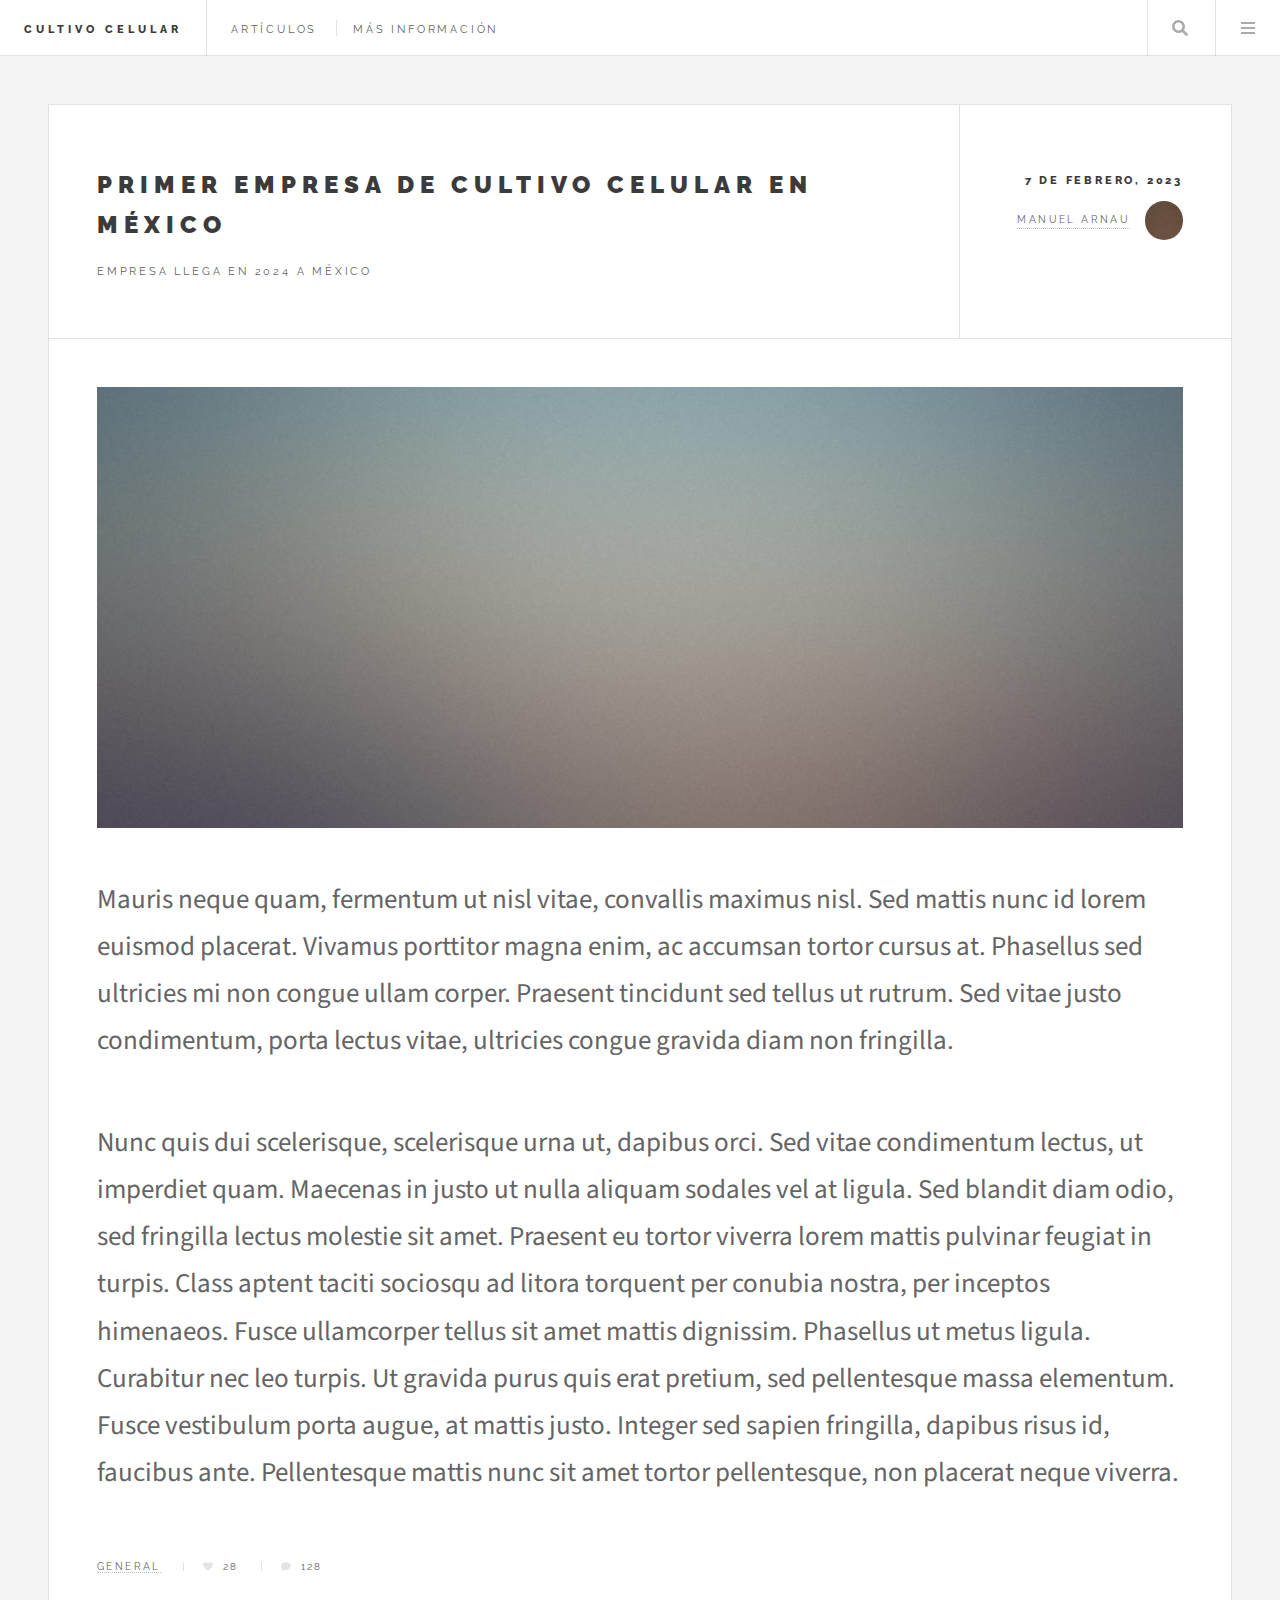
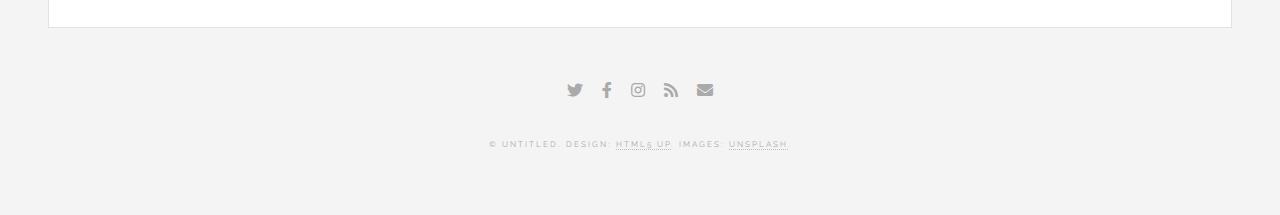
<file: articulo1.html>
<!DOCTYPE HTML>
<!--
	Future Imperfect by HTML5 UP
	html5up.net | @ajlkn
	Free for personal and commercial use under the CCA 3.0 license (html5up.net/license)
-->
<html>
	<head>
		<title>Cultivo Celular</title>
		<meta charset="utf-8" />
		<meta name="viewport" content="width=device-width, initial-scale=1, user-scalable=no" />
		<link rel="stylesheet" href="assets/css/main.css" />
	</head>
	<body class="single is-preload">

		<!-- Wrapper -->
			<div id="wrapper">

				<!-- Header -->
					<header id="header">
						<h1><a href="index.html">Cultivo Celular</a></h1>
						<nav class="links">
							<ul>
								
								<li><a href="articulos.html">Artículos </a></li>
								<li><a href="#">Más información</a></li>
								
							</ul>
						</nav>
						<nav class="main">
							<ul>
								<li class="search">
									<a class="fa-search" href="#search">Search</a>
									<form id="search" method="get" action="#">
										<input type="text" name="query" placeholder="Search" />
									</form>
								</li>
								<li class="menu">
									<a class="fa-bars" href="#menu">Menu</a>
								</li>
							</ul>
						</nav>
					</header>

				<!-- Menu -->
					<section id="menu">

						<!-- Search -->
							<section>
								<form class="search" method="get" action="#">
									<input type="text" name="query" placeholder="Search" />
								</form>
							</section>

						<!-- Links -->
							<section>
								<ul class="links">
									<li>
										<a href="#">
											<h3>Lorem ipsum</h3>
											<p>Feugiat tempus veroeros dolor</p>
										</a>
									</li>
									<li>
										<a href="#">
											<h3>Dolor sit amet</h3>
											<p>Sed vitae justo condimentum</p>
										</a>
									</li>
									<li>
										<a href="#">
											<h3>Feugiat veroeros</h3>
											<p>Phasellus sed ultricies mi congue</p>
										</a>
									</li>
									<li>
										<a href="#">
											<h3>Etiam sed consequat</h3>
											<p>Porta lectus amet ultricies</p>
										</a>
									</li>
								</ul>
							</section>

						<!-- Actions -->
							<section>
								<ul class="actions stacked">
									<li><a href="#" class="button large fit">Log In</a></li>
								</ul>
							</section>

					</section>

				<!-- Main -->
					<div id="main">

						<!-- Post -->
							<article class="post">
								<header>
									<div class="title">
										<h2><a href="#">Primer empresa de cultivo celular en México</a></h2>
										<p>Empresa llega en 2024 a México</p>
									</div>
									<div class="meta">
										<time class="published" datetime="2015-11-01">7 de febrero, 2023</time>
										<a href="#" class="author"><span class="name">Manuel Arnau</span><img src="images/avatar.jpg" alt="" /></a>
									</div>
								</header>
								<span class="image featured"><img src="images/pic01.jpg" alt="" /></span>
								<p>Mauris neque quam, fermentum ut nisl vitae, convallis maximus nisl. Sed mattis nunc id lorem euismod placerat. Vivamus porttitor magna enim, ac accumsan tortor cursus at. Phasellus sed ultricies mi non congue ullam corper. Praesent tincidunt sed tellus ut rutrum. Sed vitae justo condimentum, porta lectus vitae, ultricies congue gravida diam non fringilla.</p>
								<p>Nunc quis dui scelerisque, scelerisque urna ut, dapibus orci. Sed vitae condimentum lectus, ut imperdiet quam. Maecenas in justo ut nulla aliquam sodales vel at ligula. Sed blandit diam odio, sed fringilla lectus molestie sit amet. Praesent eu tortor viverra lorem mattis pulvinar feugiat in turpis. Class aptent taciti sociosqu ad litora torquent per conubia nostra, per inceptos himenaeos. Fusce ullamcorper tellus sit amet mattis dignissim. Phasellus ut metus ligula. Curabitur nec leo turpis. Ut gravida purus quis erat pretium, sed pellentesque massa elementum. Fusce vestibulum porta augue, at mattis justo. Integer sed sapien fringilla, dapibus risus id, faucibus ante. Pellentesque mattis nunc sit amet tortor pellentesque, non placerat neque viverra. </p>
								<footer>
									<ul class="stats">
										<li><a href="#">General</a></li>
										<li><a href="#" class="icon solid fa-heart">28</a></li>
										<li><a href="#" class="icon solid fa-comment">128</a></li>
									</ul>
								</footer>
							</article>

					</div>

				<!-- Footer -->
					<section id="footer">
						<ul class="icons">
							<li><a href="#" class="icon brands fa-twitter"><span class="label">Twitter</span></a></li>
							<li><a href="#" class="icon brands fa-facebook-f"><span class="label">Facebook</span></a></li>
							<li><a href="#" class="icon brands fa-instagram"><span class="label">Instagram</span></a></li>
							<li><a href="#" class="icon solid fa-rss"><span class="label">RSS</span></a></li>
							<li><a href="#" class="icon solid fa-envelope"><span class="label">Email</span></a></li>
						</ul>
						<p class="copyright">&copy; Untitled. Design: <a href="http://html5up.net">HTML5 UP</a>. Images: <a href="http://unsplash.com">Unsplash</a>.</p>
					</section>

			</div>

		<!-- Scripts -->
			<script src="assets/js/jquery.min.js"></script>
			<script src="assets/js/browser.min.js"></script>
			<script src="assets/js/breakpoints.min.js"></script>
			<script src="assets/js/util.js"></script>
			<script src="assets/js/main.js"></script>

	</body>
</html>
</file>
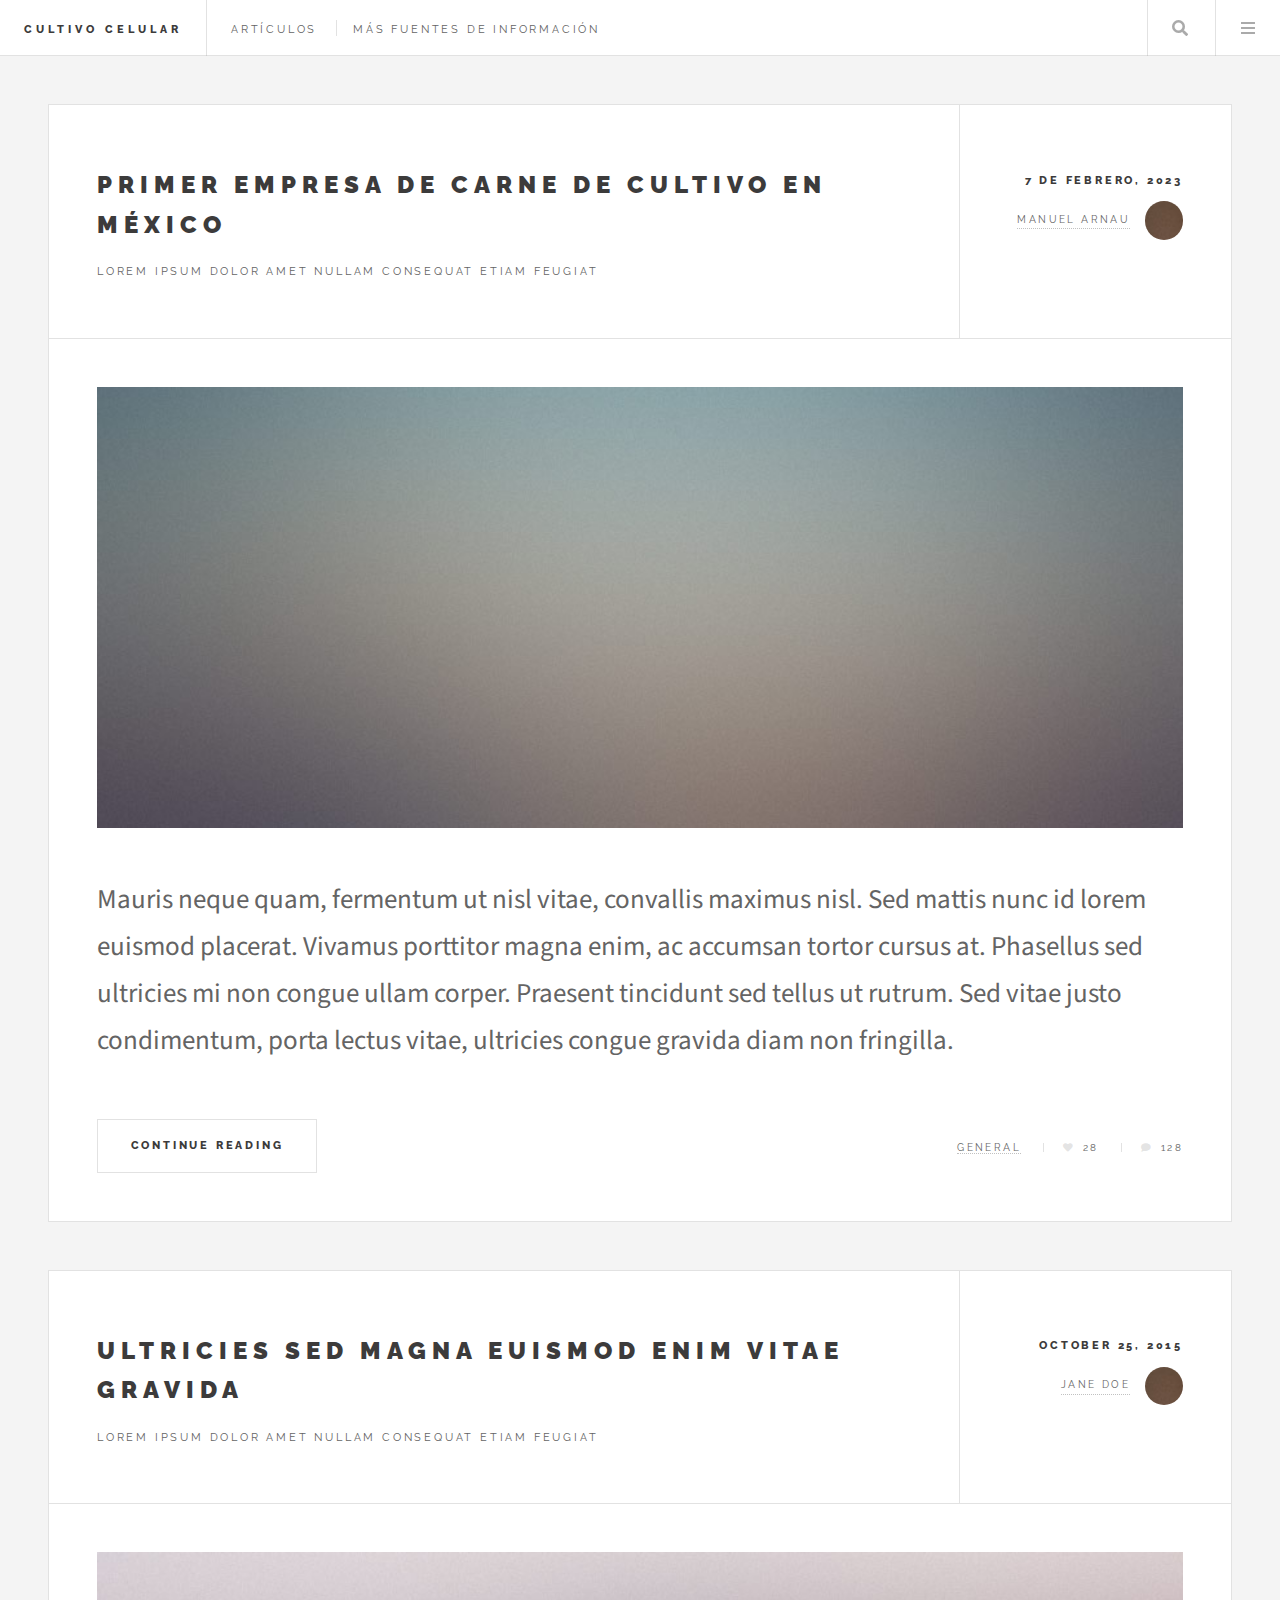
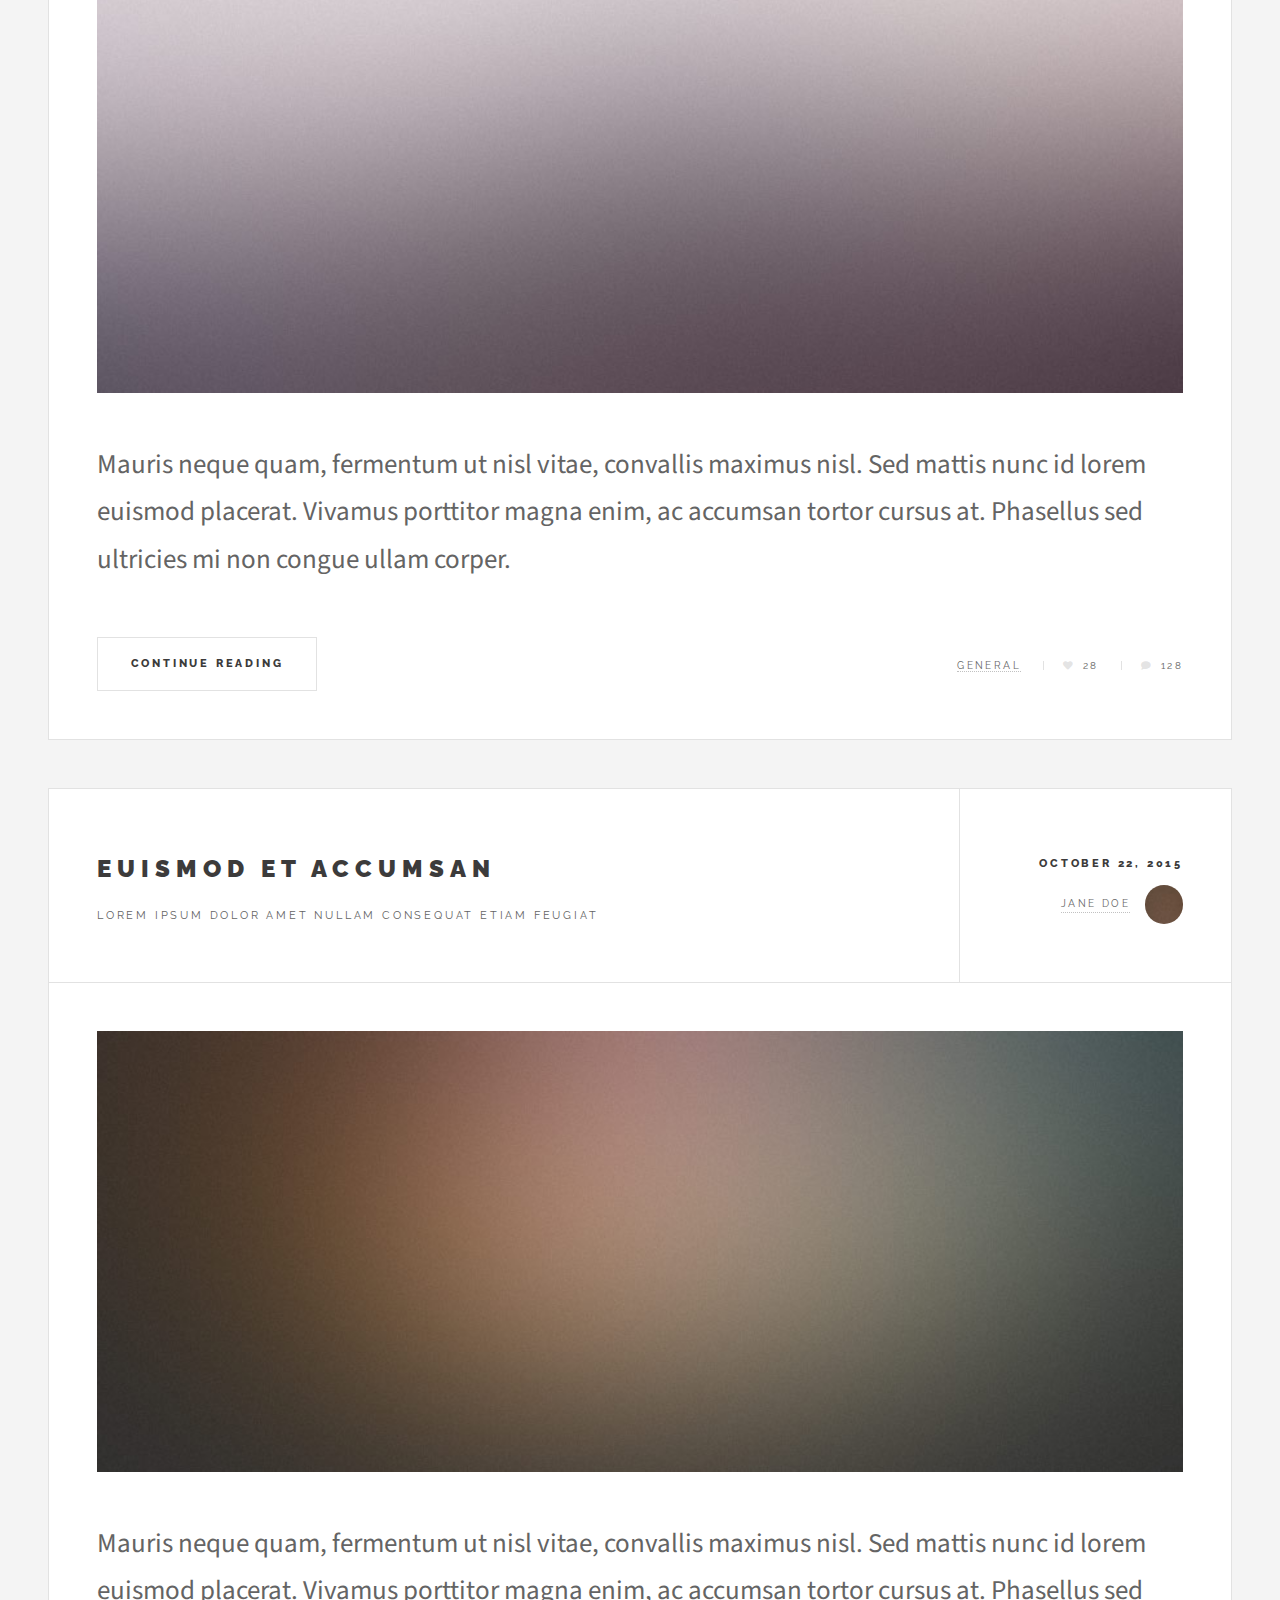
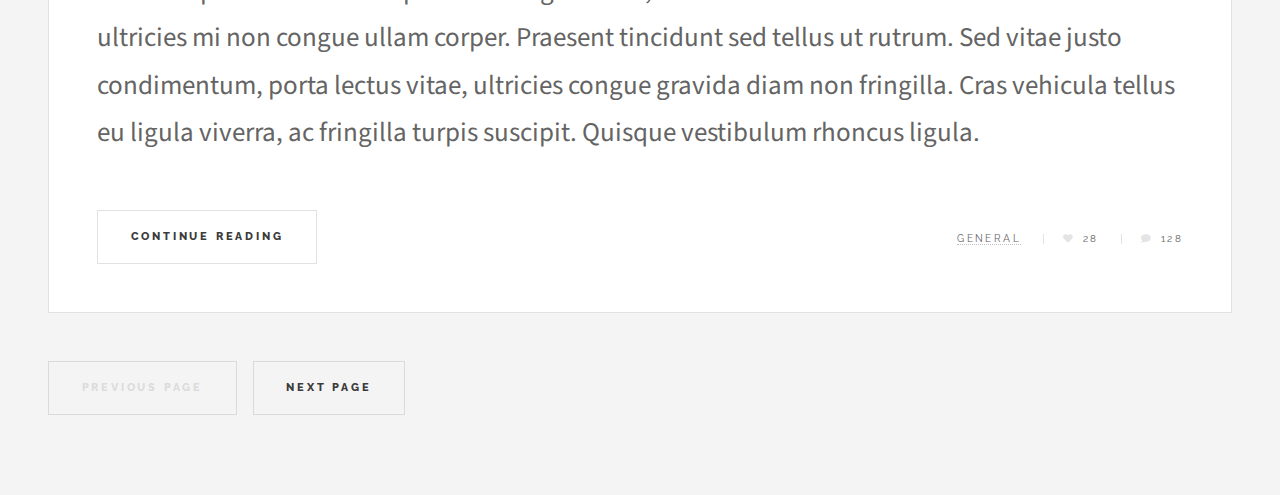
<file: articulos.html>
<!DOCTYPE HTML>
<!--
	Future Imperfect by HTML5 UP
	html5up.net | @ajlkn
	Free for personal and commercial use under the CCA 3.0 license (html5up.net/license)
-->
<html>
	<head>
		<title>Cultivo Celular</title>
		<meta charset="utf-8" />
		<meta name="viewport" content="width=device-width, initial-scale=1, user-scalable=no" />
		<link rel="stylesheet" href="assets/css/main.css" />
	</head>
	<body class="is-preload">

		<!-- Wrapper -->
			<div id="wrapper">

				<!-- Header -->
					<header id="header">
						<h1><a href="index.html">Cultivo Celular</a></h1>
						<nav class="links">
							<ul>
								
								<li><a href="#">Artículos</a></li>
								<li><a href="#">Más fuentes de información</a></li>
								
							</ul>
						</nav>
						<nav class="main">
							<ul>
								<li class="search">
									<a class="fa-search" href="#search">Search</a>
									<form id="search" method="get" action="#">
										<input type="text" name="query" placeholder="Search" />
									</form>
								</li>
								<li class="menu">
									<a class="fa-bars" href="#menu">Menu</a>
								</li>
							</ul>
						</nav>
					</header>

				<!-- Menu -->
					<section id="menu">

						<!-- Search -->
							<section>
								<form class="search" method="get" action="#">
									<input type="text" name="query" placeholder="Search" />
								</form>
							</section>

						<!-- Links -->
							<section>
								<ul class="links">
									<li>
										<a href="#">
											<h3>Lo básico</h3>
											<p></p>
										</a>
									</li>
									<li>
										<a href="#">
											<h3>Artículos</h3>
											<p></p>
										</a>
									</li>
									<li>
										<a href="#">
											<h3>Más fuentes de información</h3>
											<p></p>
										</a>
									</li>
								
								</ul>
							</section>

						<!-- Actions -->
							<section>
								<ul class="actions stacked">
									<li><a href="#" class="button large fit">Iniciar Sesión</a></li>
								</ul>
							</section>

					</section>

				<!-- Main -->
					<div id="main">

						<!-- Post -->
							<article class="post">
								<header>
									<div class="title">
										<h2><a href="articulo1.html">Primer empresa de carne de cultivo en México</a></h2>
										<p>Lorem ipsum dolor amet nullam consequat etiam feugiat</p>
									</div>
									<div class="meta">
										<time class="published" datetime="2015-11-01">7 de febrero, 2023</time>
										<a href="#" class="author"><span class="name">Manuel Arnau</span><img src="images/avatar.jpg" alt="" /></a>
									</div>
								</header>
								<a href="single.html" class="image featured"><img src="images/pic01.jpg" alt="" /></a>
								<p>Mauris neque quam, fermentum ut nisl vitae, convallis maximus nisl. Sed mattis nunc id lorem euismod placerat. Vivamus porttitor magna enim, ac accumsan tortor cursus at. Phasellus sed ultricies mi non congue ullam corper. Praesent tincidunt sed tellus ut rutrum. Sed vitae justo condimentum, porta lectus vitae, ultricies congue gravida diam non fringilla.</p>
								<footer>
									<ul class="actions">
										<li><a href="single.html" class="button large">Continue Reading</a></li>
									</ul>
									<ul class="stats">
										<li><a href="#">General</a></li>
										<li><a href="#" class="icon solid fa-heart">28</a></li>
										<li><a href="#" class="icon solid fa-comment">128</a></li>
									</ul>
								</footer>
							</article>

						<!-- Post -->
							<article class="post">
								<header>
									<div class="title">
										<h2><a href="single.html">Ultricies sed magna euismod enim vitae gravida</a></h2>
										<p>Lorem ipsum dolor amet nullam consequat etiam feugiat</p>
									</div>
									<div class="meta">
										<time class="published" datetime="2015-10-25">October 25, 2015</time>
										<a href="#" class="author"><span class="name">Jane Doe</span><img src="images/avatar.jpg" alt="" /></a>
									</div>
								</header>
								<a href="single.html" class="image featured"><img src="images/pic02.jpg" alt="" /></a>
								<p>Mauris neque quam, fermentum ut nisl vitae, convallis maximus nisl. Sed mattis nunc id lorem euismod placerat. Vivamus porttitor magna enim, ac accumsan tortor cursus at. Phasellus sed ultricies mi non congue ullam corper.</p>
								<footer>
									<ul class="actions">
										<li><a href="single.html" class="button large">Continue Reading</a></li>
									</ul>
									<ul class="stats">
										<li><a href="#">General</a></li>
										<li><a href="#" class="icon solid fa-heart">28</a></li>
										<li><a href="#" class="icon solid fa-comment">128</a></li>
									</ul>
								</footer>
							</article>

						<!-- Post -->
							<article class="post">
								<header>
									<div class="title">
										<h2><a href="single.html">Euismod et accumsan</a></h2>
										<p>Lorem ipsum dolor amet nullam consequat etiam feugiat</p>
									</div>
									<div class="meta">
										<time class="published" datetime="2015-10-22">October 22, 2015</time>
										<a href="#" class="author"><span class="name">Jane Doe</span><img src="images/avatar.jpg" alt="" /></a>
									</div>
								</header>
								<a href="single.html" class="image featured"><img src="images/pic03.jpg" alt="" /></a>
								<p>Mauris neque quam, fermentum ut nisl vitae, convallis maximus nisl. Sed mattis nunc id lorem euismod placerat. Vivamus porttitor magna enim, ac accumsan tortor cursus at. Phasellus sed ultricies mi non congue ullam corper. Praesent tincidunt sed tellus ut rutrum. Sed vitae justo condimentum, porta lectus vitae, ultricies congue gravida diam non fringilla. Cras vehicula tellus eu ligula viverra, ac fringilla turpis suscipit. Quisque vestibulum rhoncus ligula.</p>
								<footer>
									<ul class="actions">
										<li><a href="single.html" class="button large">Continue Reading</a></li>
									</ul>
									<ul class="stats">
										<li><a href="#">General</a></li>
										<li><a href="#" class="icon solid fa-heart">28</a></li>
										<li><a href="#" class="icon solid fa-comment">128</a></li>
									</ul>
								</footer>
							</article>

						<!-- Post -->
						<!--
							<article class="post">
								<header>
									<div class="title">
										<h2><a href="#">Elements</a></h2>
										<p>Lorem ipsum dolor amet nullam consequat etiam feugiat</p>
									</div>
									<div class="meta">
										<time class="published" datetime="2015-10-18">October 18, 2015</time>
										<a href="#" class="author"><span class="name">Jane Doe</span><img src="images/avatar.jpg" alt="" /></a>
									</div>
								</header>

								<section>
									<h3>Text</h3>
									<p>This is <b>bold</b> and this is <strong>strong</strong>. This is <i>italic</i> and this is <em>emphasized</em>.
									This is <sup>superscript</sup> text and this is <sub>subscript</sub> text.
									This is <u>underlined</u> and this is code: <code>for (;;) { ... }</code>. Finally, <a href="#">this is a link</a>.</p>
									<hr />
									<p>Nunc lacinia ante nunc ac lobortis. Interdum adipiscing gravida odio porttitor sem non mi integer non faucibus ornare mi ut ante amet placerat aliquet. Volutpat eu sed ante lacinia sapien lorem accumsan varius montes viverra nibh in adipiscing blandit tempus accumsan.</p>
									<hr />
									<h2>Heading Level 2</h2>
									<h3>Heading Level 3</h3>
									<h4>Heading Level 4</h4>
									<hr />
									<h4>Blockquote</h4>
									<blockquote>Fringilla nisl. Donec accumsan interdum nisi, quis tincidunt felis sagittis eget tempus euismod. Vestibulum ante ipsum primis in faucibus vestibulum. Blandit adipiscing eu felis iaculis volutpat ac adipiscing accumsan faucibus. Vestibulum ante ipsum primis in faucibus lorem ipsum dolor sit amet nullam adipiscing eu felis.</blockquote>
									<h4>Preformatted</h4>
									<pre><code>i = 0;

while (!deck.isInOrder()) {
  print 'Iteration ' + i;
  deck.shuffle();
  i++;
}

print 'It took ' + i + ' iterations to sort the deck.';</code></pre>
								</section>

								<section>
									<h3>Lists</h3>
									<div class="row">
										<div class="col-6 col-12-medium">
											<h4>Unordered</h4>
											<ul>
												<li>Dolor pulvinar etiam.</li>
												<li>Sagittis adipiscing.</li>
												<li>Felis enim feugiat.</li>
											</ul>
											<h4>Alternate</h4>
											<ul class="alt">
												<li>Dolor pulvinar etiam.</li>
												<li>Sagittis adipiscing.</li>
												<li>Felis enim feugiat.</li>
											</ul>
										</div>
										<div class="col-6 col-12-medium">
											<h4>Ordered</h4>
											<ol>
												<li>Dolor pulvinar etiam.</li>
												<li>Etiam vel felis viverra.</li>
												<li>Felis enim feugiat.</li>
												<li>Dolor pulvinar etiam.</li>
												<li>Etiam vel felis lorem.</li>
												<li>Felis enim et feugiat.</li>
											</ol>
											<h4>Icons</h4>
											<ul class="icons">
												<li><a href="#" class="icon brands fa-twitter"><span class="label">Twitter</span></a></li>
												<li><a href="#" class="icon brands fa-facebook-f"><span class="label">Facebook</span></a></li>
												<li><a href="#" class="icon brands fa-instagram"><span class="label">Instagram</span></a></li>
												<li><a href="#" class="icon brands fa-github"><span class="label">Github</span></a></li>
											</ul>
										</div>
									</div>
									<h3>Actions</h3>
									<div class="row">
										<div class="col-6 col-12-medium">
											<ul class="actions">
												<li><a href="#" class="button">Default</a></li>
												<li><a href="#" class="button">Default</a></li>
												<li><a href="#" class="button">Default</a></li>
											</ul>
											<ul class="actions small">
												<li><a href="#" class="button small">Small</a></li>
												<li><a href="#" class="button small">Small</a></li>
												<li><a href="#" class="button small">Small</a></li>
											</ul>
											<ul class="actions stacked">
												<li><a href="#" class="button">Default</a></li>
												<li><a href="#" class="button">Default</a></li>
												<li><a href="#" class="button">Default</a></li>
											</ul>
											<ul class="actions stacked">
												<li><a href="#" class="button small">Small</a></li>
												<li><a href="#" class="button small">Small</a></li>
												<li><a href="#" class="button small">Small</a></li>
											</ul>
										</div>
										<div class="col-6 col-12-medium">
											<ul class="actions stacked">
												<li><a href="#" class="button fit">Default</a></li>
												<li><a href="#" class="button fit">Default</a></li>
											</ul>
											<ul class="actions stacked">
												<li><a href="#" class="button small fit">Small</a></li>
												<li><a href="#" class="button small fit">Small</a></li>
											</ul>
										</div>
									</div>
								</section>

								<section>
									<h3>Table</h3>
									<h4>Default</h4>
									<div class="table-wrapper">
										<table>
											<thead>
												<tr>
													<th>Name</th>
													<th>Description</th>
													<th>Price</th>
												</tr>
											</thead>
											<tbody>
												<tr>
													<td>Item One</td>
													<td>Ante turpis integer aliquet porttitor.</td>
													<td>29.99</td>
												</tr>
												<tr>
													<td>Item Two</td>
													<td>Vis ac commodo adipiscing arcu aliquet.</td>
													<td>19.99</td>
												</tr>
												<tr>
													<td>Item Three</td>
													<td> Morbi faucibus arcu accumsan lorem.</td>
													<td>29.99</td>
												</tr>
												<tr>
													<td>Item Four</td>
													<td>Vitae integer tempus condimentum.</td>
													<td>19.99</td>
												</tr>
												<tr>
													<td>Item Five</td>
													<td>Ante turpis integer aliquet porttitor.</td>
													<td>29.99</td>
												</tr>
											</tbody>
											<tfoot>
												<tr>
													<td colspan="2"></td>
													<td>100.00</td>
												</tr>
											</tfoot>
										</table>
									</div>

									<h4>Alternate</h4>
									<div class="table-wrapper">
										<table class="alt">
											<thead>
												<tr>
													<th>Name</th>
													<th>Description</th>
													<th>Price</th>
												</tr>
											</thead>
											<tbody>
												<tr>
													<td>Item One</td>
													<td>Ante turpis integer aliquet porttitor.</td>
													<td>29.99</td>
												</tr>
												<tr>
													<td>Item Two</td>
													<td>Vis ac commodo adipiscing arcu aliquet.</td>
													<td>19.99</td>
												</tr>
												<tr>
													<td>Item Three</td>
													<td> Morbi faucibus arcu accumsan lorem.</td>
													<td>29.99</td>
												</tr>
												<tr>
													<td>Item Four</td>
													<td>Vitae integer tempus condimentum.</td>
													<td>19.99</td>
												</tr>
												<tr>
													<td>Item Five</td>
													<td>Ante turpis integer aliquet porttitor.</td>
													<td>29.99</td>
												</tr>
											</tbody>
											<tfoot>
												<tr>
													<td colspan="2"></td>
													<td>100.00</td>
												</tr>
											</tfoot>
										</table>
									</div>
								</section>

								<section>
									<h3>Buttons</h3>
									<ul class="actions">
										<li><a href="#" class="button large">Large</a></li>
										<li><a href="#" class="button">Default</a></li>
										<li><a href="#" class="button small">Small</a></li>
									</ul>
									<ul class="actions fit">
										<li><a href="#" class="button fit">Fit</a></li>
										<li><a href="#" class="button fit">Fit</a></li>
										<li><a href="#" class="button fit">Fit</a></li>
									</ul>
									<ul class="actions fit small">
										<li><a href="#" class="button fit small">Fit + Small</a></li>
										<li><a href="#" class="button fit small">Fit + Small</a></li>
										<li><a href="#" class="button fit small">Fit + Small</a></li>
									</ul>
									<ul class="actions">
										<li><a href="#" class="button icon solid fa-download">Icon</a></li>
										<li><a href="#" class="button icon solid fa-upload">Icon</a></li>
										<li><a href="#" class="button icon solid fa-save">Icon</a></li>
									</ul>
									<ul class="actions">
										<li><span class="button disabled">Disabled</span></li>
										<li><span class="button disabled icon solid fa-download">Disabled</span></li>
									</ul>
								</section>

								<section>
									<h3>Form</h3>
									<form method="post" action="#">
										<div class="row gtr-uniform">
											<div class="col-6 col-12-xsmall">
												<input type="text" name="demo-name" id="demo-name" value="" placeholder="Name" />
											</div>
											<div class="col-6 col-12-xsmall">
												<input type="email" name="demo-email" id="demo-email" value="" placeholder="Email" />
											</div>
											<div class="col-12">
												<select name="demo-category" id="demo-category">
													<option value="">- Category -</option>
													<option value="1">Manufacturing</option>
													<option value="1">Shipping</option>
													<option value="1">Administration</option>
													<option value="1">Human Resources</option>
												</select>
											</div>
											<div class="col-4 col-12-small">
												<input type="radio" id="demo-priority-low" name="demo-priority" checked>
												<label for="demo-priority-low">Low</label>
											</div>
											<div class="col-4 col-12-small">
												<input type="radio" id="demo-priority-normal" name="demo-priority">
												<label for="demo-priority-normal">Normal</label>
											</div>
											<div class="col-4 col-12-small">
												<input type="radio" id="demo-priority-high" name="demo-priority">
												<label for="demo-priority-high">High</label>
											</div>
											<div class="col-6 col-12-small">
												<input type="checkbox" id="demo-copy" name="demo-copy">
												<label for="demo-copy">Email me a copy</label>
											</div>
											<div class="col-6 col-12-small">
												<input type="checkbox" id="demo-human" name="demo-human" checked>
												<label for="demo-human">Not a robot</label>
											</div>
											<div class="col-12">
												<textarea name="demo-message" id="demo-message" placeholder="Enter your message" rows="6"></textarea>
											</div>
											<div class="col-12">
												<ul class="actions">
													<li><input type="submit" value="Send Message" /></li>
													<li><input type="reset" value="Reset" /></li>
												</ul>
											</div>
										</div>
									</form>
								</section>

								<section>
									<h3>Image</h3>
									<h4>Fit</h4>
									<div class="box alt">
										<div class="row gtr-uniform">
											<div class="col-12"><span class="image fit"><img src="images/pic02.jpg" alt="" /></span></div>
											<div class="col-4"><span class="image fit"><img src="images/pic04.jpg" alt="" /></span></div>
											<div class="col-4"><span class="image fit"><img src="images/pic05.jpg" alt="" /></span></div>
											<div class="col-4"><span class="image fit"><img src="images/pic06.jpg" alt="" /></span></div>
											<div class="col-4"><span class="image fit"><img src="images/pic06.jpg" alt="" /></span></div>
											<div class="col-4"><span class="image fit"><img src="images/pic04.jpg" alt="" /></span></div>
											<div class="col-4"><span class="image fit"><img src="images/pic05.jpg" alt="" /></span></div>
											<div class="col-4"><span class="image fit"><img src="images/pic05.jpg" alt="" /></span></div>
											<div class="col-4"><span class="image fit"><img src="images/pic06.jpg" alt="" /></span></div>
											<div class="col-4"><span class="image fit"><img src="images/pic04.jpg" alt="" /></span></div>
										</div>
									</div>
									<h4>Left &amp; Right</h4>
									<p><span class="image left"><img src="images/pic07.jpg" alt="" /></span>Fringilla nisl. Donec accumsan interdum nisi, quis tincidunt felis sagittis eget. tempus euismod. Vestibulum ante ipsum primis in faucibus vestibulum. Blandit adipiscing eu felis iaculis volutpat ac adipiscing accumsan eu faucibus. Integer ac pellentesque praesent tincidunt felis sagittis eget. tempus euismod. Vestibulum ante ipsum primis in faucibus vestibulum. Blandit adipiscing eu felis iaculis volutpat ac adipiscing accumsan eu faucibus. Integer ac pellentesque praesent. Donec accumsan interdum nisi, quis tincidunt felis sagittis eget. tempus euismod. Vestibulum ante ipsum primis in faucibus vestibulum. Blandit adipiscing eu felis iaculis volutpat ac adipiscing accumsan eu faucibus. Integer ac pellentesque praesent tincidunt felis sagittis eget. tempus euismod. Vestibulum ante ipsum primis in faucibus vestibulum. Blandit adipiscing eu felis iaculis volutpat ac adipiscing accumsan eu faucibus. Integer ac pellentesque praesent. Blandit adipiscing eu felis iaculis volutpat ac adipiscing accumsan eu faucibus. Integer ac pellentesque praesent tincidunt felis sagittis eget. tempus euismod. Vestibulum ante ipsum primis in faucibus vestibulum. Blandit adipiscing eu felis iaculis volutpat ac adipiscing accumsan eu faucibus. Integer ac pellentesque praesent.</p>
									<p><span class="image right"><img src="images/pic04.jpg" alt="" /></span>Fringilla nisl. Donec accumsan interdum nisi, quis tincidunt felis sagittis eget. tempus euismod. Vestibulum ante ipsum primis in faucibus vestibulum. Blandit adipiscing eu felis iaculis volutpat ac adipiscing accumsan eu faucibus. Integer ac pellentesque praesent tincidunt felis sagittis eget. tempus euismod. Vestibulum ante ipsum primis in faucibus vestibulum. Blandit adipiscing eu felis iaculis volutpat ac adipiscing accumsan eu faucibus. Integer ac pellentesque praesent. Donec accumsan interdum nisi, quis tincidunt felis sagittis eget. tempus euismod. Vestibulum ante ipsum primis in faucibus vestibulum. Blandit adipiscing eu felis iaculis volutpat ac adipiscing accumsan eu faucibus. Integer ac pellentesque praesent tincidunt felis sagittis eget. tempus euismod. Vestibulum ante ipsum primis in faucibus vestibulum. Blandit adipiscing eu felis iaculis volutpat ac adipiscing accumsan eu faucibus. Integer ac pellentesque praesent. Blandit adipiscing eu felis iaculis volutpat ac adipiscing accumsan eu faucibus. Integer ac pellentesque praesent tincidunt felis sagittis eget. tempus euismod. Vestibulum ante ipsum primis in faucibus vestibulum. Blandit adipiscing eu felis iaculis volutpat ac adipiscing accumsan eu faucibus. Integer ac pellentesque praesent.</p>
								</section>

							</article>
						-->

						<!-- Pagination -->
							<ul class="actions pagination">
								<li><a href="" class="disabled button large previous">Previous Page</a></li>
								<li><a href="#" class="button large next">Next Page</a></li>
							</ul>

					</div>

				<!-- Sidebar -->
				

					</section>

			</div>

		<!-- Scripts -->
			<script src="assets/js/jquery.min.js"></script>
			<script src="assets/js/browser.min.js"></script>
			<script src="assets/js/breakpoints.min.js"></script>
			<script src="assets/js/util.js"></script>
			<script src="assets/js/main.js"></script>

	</body>
</html>
</file>
<file: assets/css/main.css>
@import url(fontawesome-all.min.css);
@import url("https://fonts.googleapis.com/css?family=Source+Sans+Pro:400,700|Raleway:400,800,900");

/*
	Future Imperfect by HTML5 UP
	html5up.net | @ajlkn
	Free for personal and commercial use under the CCA 3.0 license (html5up.net/license)
*/

html, body, div, span, applet, object,
iframe, h1, h2, h3, h4, h5, h6, p, blockquote,
pre, a, abbr, acronym, address, big, cite,
code, del, dfn, em, img, ins, kbd, q, s, samp,
small, strike, strong, sub, sup, tt, var, b,
u, i, center, dl, dt, dd, ol, ul, li, fieldset,
form, label, legend, table, caption, tbody,
tfoot, thead, tr, th, td, article, aside,
canvas, details, embed, figure, figcaption,
footer, header, hgroup, menu, nav, output, ruby,
section, summary, time, mark, audio, video {
	margin: 0;
	padding: 0;
	border: 0;
	font-size: 100%;
	font: inherit;
	vertical-align: baseline;}
p{
    font-size: 27px;
}

article, aside, details, figcaption, figure,
footer, header, hgroup, menu, nav, section {
	display: block;}

body {
	line-height: 1;
}

ol, ul {
	list-style: none;
}

blockquote, q {
	quotes: none;
}

	blockquote:before, blockquote:after, q:before, q:after {
		content: '';
		content: none;
	}

table {
	border-collapse: collapse;
	border-spacing: 0;
}

body {
	-webkit-text-size-adjust: none;
}

mark {
	background-color: transparent;
	color: inherit;
}

input::-moz-focus-inner {
	border: 0;
	padding: 0;
}

input, select, textarea {
	-moz-appearance: none;
	-webkit-appearance: none;
	-ms-appearance: none;
	appearance: none;
}

/* Basic */

	@-ms-viewport {
		width: device-width;
	}

	body {
		-ms-overflow-style: scrollbar;
	}

	@media screen and (max-width: 480px) {

		html, body {
			min-width: 320px;
		}

	}

	html {
		box-sizing: border-box;
	}

	*, *:before, *:after {
		box-sizing: inherit;
	}

	body {
		background: #f4f4f4;
	}

		body.is-preload *, body.is-preload *:before, body.is-preload *:after {
			-moz-animation: none !important;
			-webkit-animation: none !important;
			-ms-animation: none !important;
			animation: none !important;
			-moz-transition: none !important;
			-webkit-transition: none !important;
			-ms-transition: none !important;
			transition: none !important;
		}

/* Type */

	body, input, select, textarea {
		color: #646464;
		font-family: "Source Sans Pro", Helvetica, sans-serif;
		font-size: 14pt;
		font-weight: 400;
		line-height: 1.75;
	}

		@media screen and (max-width: 1680px) {

			body, input, select, textarea {
				font-size: 12pt;
			}

		}

		@media screen and (max-width: 1280px) {

			body, input, select, textarea {
				font-size: 12pt;
			}

		}

		@media screen and (max-width: 980px) {

			body, input, select, textarea {
				font-size: 12pt;
			}

		}

		@media screen and (max-width: 736px) {

			body, input, select, textarea {
				font-size: 12pt;
			}

		}

		@media screen and (max-width: 480px) {

			body, input, select, textarea {
				font-size: 12pt;
			}

		}

	a {
		-moz-transition: color 0.2s ease, border-bottom-color 0.2s ease;
		-webkit-transition: color 0.2s ease, border-bottom-color 0.2s ease;
		-ms-transition: color 0.2s ease, border-bottom-color 0.2s ease;
		transition: color 0.2s ease, border-bottom-color 0.2s ease;
		border-bottom: dotted 1px rgba(160, 160, 160, 0.65);
		color: inherit;
		text-decoration: none;
	}

		a:before {
			-moz-transition: color 0.2s ease;
			-webkit-transition: color 0.2s ease;
			-ms-transition: color 0.2s ease;
			transition: color 0.2s ease;
		}

		a:hover {
			border-bottom-color: transparent;
			color: #2ebaae !important;
		}

			a:hover:before {
				color: #2ebaae !important;
			}

	strong, b {
		color: #3c3b3b;
		font-weight: 700;
	}

	em, i {
		font-style: italic;
	}

	p {
		margin: 0 0 2em 0;
	}

	h1, h2, h3, h4, h5, h6 {
		color: #3c3b3b;
		font-family: "Raleway", Helvetica, sans-serif;
		font-weight: 800;
		letter-spacing: 0.25em;
		line-height: 1.65;
		margin: 0 0 1em 0;
		text-transform: uppercase;
	}

		h1 a, h2 a, h3 a, h4 a, h5 a, h6 a {
			color: inherit;
			border-bottom: 0;
		}

	h2 {
		font-size: 1.1em;
	}

	h3 {
		font-size: 0.9em;
	}

	h4 {
		font-size: 0.7em;
	}

	h5 {
		font-size: 0.7em;
	}

	h6 {
		font-size: 0.7em;
	}

	sub {
		font-size: 0.8em;
		position: relative;
		top: 0.5em;
	}

	sup {
		font-size: 0.8em;
		position: relative;
		top: -0.5em;
	}

	blockquote {
		border-left: solid 4px rgba(160, 160, 160, 0.3);
		font-style: italic;
		margin: 0 0 2em 0;
		padding: 0.5em 0 0.5em 2em;
	}

	code {
		background: rgba(160, 160, 160, 0.075);
		border: solid 1px rgba(160, 160, 160, 0.3);
		font-family: "Courier New", monospace;
		font-size: 0.9em;
		margin: 0 0.25em;
		padding: 0.25em 0.65em;
	}

	pre {
		-webkit-overflow-scrolling: touch;
		font-family: "Courier New", monospace;
		font-size: 0.9em;
		margin: 0 0 2em 0;
	}

		pre code {
			display: block;
			line-height: 1.75em;
			padding: 1em 1.5em;
			overflow-x: auto;
		}

	hr {
		border: 0;
		border-bottom: solid 1px rgba(160, 160, 160, 0.3);
		margin: 2em 0;
	}

		hr.major {
			margin: 3em 0;
		}

	.align-left {
		text-align: left;
	}

	.align-center {
		text-align: center;
	}

	.align-right {
		text-align: right;
	}

/* Row */

	.row {
		display: flex;
		flex-wrap: wrap;
		box-sizing: border-box;
		align-items: stretch;
	}

		.row > * {
			box-sizing: border-box;
		}

		.row.gtr-uniform > * > :last-child {
			margin-bottom: 0;
		}

		.row.aln-left {
			justify-content: flex-start;
		}

		.row.aln-center {
			justify-content: center;
		}

		.row.aln-right {
			justify-content: flex-end;
		}

		.row.aln-top {
			align-items: flex-start;
		}

		.row.aln-middle {
			align-items: center;
		}

		.row.aln-bottom {
			align-items: flex-end;
		}

		.row > .imp {
			order: -1;
		}

		.row > .col-1 {
			width: 8.33333%;
		}

		.row > .off-1 {
			margin-left: 8.33333%;
		}

		.row > .col-2 {
			width: 16.66667%;
		}

		.row > .off-2 {
			margin-left: 16.66667%;
		}

		.row > .col-3 {
			width: 25%;
		}

		.row > .off-3 {
			margin-left: 25%;
		}

		.row > .col-4 {
			width: 33.33333%;
		}

		.row > .off-4 {
			margin-left: 33.33333%;
		}

		.row > .col-5 {
			width: 41.66667%;
		}

		.row > .off-5 {
			margin-left: 41.66667%;
		}

		.row > .col-6 {
			width: 50%;
		}

		.row > .off-6 {
			margin-left: 50%;
		}

		.row > .col-7 {
			width: 58.33333%;
		}

		.row > .off-7 {
			margin-left: 58.33333%;
		}

		.row > .col-8 {
			width: 66.66667%;
		}

		.row > .off-8 {
			margin-left: 66.66667%;
		}

		.row > .col-9 {
			width: 75%;
		}

		.row > .off-9 {
			margin-left: 75%;
		}

		.row > .col-10 {
			width: 83.33333%;
		}

		.row > .off-10 {
			margin-left: 83.33333%;
		}

		.row > .col-11 {
			width: 91.66667%;
		}

		.row > .off-11 {
			margin-left: 91.66667%;
		}

		.row > .col-12 {
			width: 100%;
		}

		.row > .off-12 {
			margin-left: 100%;
		}

		.row.gtr-0 {
			margin-top: 0;
			margin-left: 0em;
		}

			.row.gtr-0 > * {
				padding: 0 0 0 0em;
			}

			.row.gtr-0.gtr-uniform {
				margin-top: 0em;
			}

				.row.gtr-0.gtr-uniform > * {
					padding-top: 0em;
				}

		.row.gtr-25 {
			margin-top: 0;
			margin-left: -0.25em;
		}

			.row.gtr-25 > * {
				padding: 0 0 0 0.25em;
			}

			.row.gtr-25.gtr-uniform {
				margin-top: -0.25em;
			}

				.row.gtr-25.gtr-uniform > * {
					padding-top: 0.25em;
				}

		.row.gtr-50 {
			margin-top: 0;
			margin-left: -0.5em;
		}

			.row.gtr-50 > * {
				padding: 0 0 0 0.5em;
			}

			.row.gtr-50.gtr-uniform {
				margin-top: -0.5em;
			}

				.row.gtr-50.gtr-uniform > * {
					padding-top: 0.5em;
				}

		.row {
			margin-top: 0;
			margin-left: -1em;
		}

			.row > * {
				padding: 0 0 0 1em;
			}

			.row.gtr-uniform {
				margin-top: -1em;
			}

				.row.gtr-uniform > * {
					padding-top: 1em;
				}

		.row.gtr-150 {
			margin-top: 0;
			margin-left: -1.5em;
		}

			.row.gtr-150 > * {
				padding: 0 0 0 1.5em;
			}

			.row.gtr-150.gtr-uniform {
				margin-top: -1.5em;
			}

				.row.gtr-150.gtr-uniform > * {
					padding-top: 1.5em;
				}

		.row.gtr-200 {
			margin-top: 0;
			margin-left: -2em;
		}

			.row.gtr-200 > * {
				padding: 0 0 0 2em;
			}

			.row.gtr-200.gtr-uniform {
				margin-top: -2em;
			}

				.row.gtr-200.gtr-uniform > * {
					padding-top: 2em;
				}

		@media screen and (max-width: 1680px) {

			.row {
				display: flex;
				flex-wrap: wrap;
				box-sizing: border-box;
				align-items: stretch;
			}

				.row > * {
					box-sizing: border-box;
				}

				.row.gtr-uniform > * > :last-child {
					margin-bottom: 0;
				}

				.row.aln-left {
					justify-content: flex-start;
				}

				.row.aln-center {
					justify-content: center;
				}

				.row.aln-right {
					justify-content: flex-end;
				}

				.row.aln-top {
					align-items: flex-start;
				}

				.row.aln-middle {
					align-items: center;
				}

				.row.aln-bottom {
					align-items: flex-end;
				}

				.row > .imp-xlarge {
					order: -1;
				}

				.row > .col-1-xlarge {
					width: 8.33333%;
				}

				.row > .off-1-xlarge {
					margin-left: 8.33333%;
				}

				.row > .col-2-xlarge {
					width: 16.66667%;
				}

				.row > .off-2-xlarge {
					margin-left: 16.66667%;
				}

				.row > .col-3-xlarge {
					width: 25%;
				}

				.row > .off-3-xlarge {
					margin-left: 25%;
				}

				.row > .col-4-xlarge {
					width: 33.33333%;
				}

				.row > .off-4-xlarge {
					margin-left: 33.33333%;
				}

				.row > .col-5-xlarge {
					width: 41.66667%;
				}

				.row > .off-5-xlarge {
					margin-left: 41.66667%;
				}

				.row > .col-6-xlarge {
					width: 50%;
				}

				.row > .off-6-xlarge {
					margin-left: 50%;
				}

				.row > .col-7-xlarge {
					width: 58.33333%;
				}

				.row > .off-7-xlarge {
					margin-left: 58.33333%;
				}

				.row > .col-8-xlarge {
					width: 66.66667%;
				}

				.row > .off-8-xlarge {
					margin-left: 66.66667%;
				}

				.row > .col-9-xlarge {
					width: 75%;
				}

				.row > .off-9-xlarge {
					margin-left: 75%;
				}

				.row > .col-10-xlarge {
					width: 83.33333%;
				}

				.row > .off-10-xlarge {
					margin-left: 83.33333%;
				}

				.row > .col-11-xlarge {
					width: 91.66667%;
				}

				.row > .off-11-xlarge {
					margin-left: 91.66667%;
				}

				.row > .col-12-xlarge {
					width: 100%;
				}

				.row > .off-12-xlarge {
					margin-left: 100%;
				}

				.row.gtr-0 {
					margin-top: 0;
					margin-left: 0em;
				}

					.row.gtr-0 > * {
						padding: 0 0 0 0em;
					}

					.row.gtr-0.gtr-uniform {
						margin-top: 0em;
					}

						.row.gtr-0.gtr-uniform > * {
							padding-top: 0em;
						}

				.row.gtr-25 {
					margin-top: 0;
					margin-left: -0.25em;
				}

					.row.gtr-25 > * {
						padding: 0 0 0 0.25em;
					}

					.row.gtr-25.gtr-uniform {
						margin-top: -0.25em;
					}

						.row.gtr-25.gtr-uniform > * {
							padding-top: 0.25em;
						}

				.row.gtr-50 {
					margin-top: 0;
					margin-left: -0.5em;
				}

					.row.gtr-50 > * {
						padding: 0 0 0 0.5em;
					}

					.row.gtr-50.gtr-uniform {
						margin-top: -0.5em;
					}

						.row.gtr-50.gtr-uniform > * {
							padding-top: 0.5em;
						}

				.row {
					margin-top: 0;
					margin-left: -1em;
				}

					.row > * {
						padding: 0 0 0 1em;
					}

					.row.gtr-uniform {
						margin-top: -1em;
					}

						.row.gtr-uniform > * {
							padding-top: 1em;
						}

				.row.gtr-150 {
					margin-top: 0;
					margin-left: -1.5em;
				}

					.row.gtr-150 > * {
						padding: 0 0 0 1.5em;
					}

					.row.gtr-150.gtr-uniform {
						margin-top: -1.5em;
					}

						.row.gtr-150.gtr-uniform > * {
							padding-top: 1.5em;
						}

				.row.gtr-200 {
					margin-top: 0;
					margin-left: -2em;
				}

					.row.gtr-200 > * {
						padding: 0 0 0 2em;
					}

					.row.gtr-200.gtr-uniform {
						margin-top: -2em;
					}

						.row.gtr-200.gtr-uniform > * {
							padding-top: 2em;
						}

		}

		@media screen and (max-width: 1280px) {

			.row {
				display: flex;
				flex-wrap: wrap;
				box-sizing: border-box;
				align-items: stretch;
			}

				.row > * {
					box-sizing: border-box;
				}

				.row.gtr-uniform > * > :last-child {
					margin-bottom: 0;
				}

				.row.aln-left {
					justify-content: flex-start;
				}

				.row.aln-center {
					justify-content: center;
				}

				.row.aln-right {
					justify-content: flex-end;
				}

				.row.aln-top {
					align-items: flex-start;
				}

				.row.aln-middle {
					align-items: center;
				}

				.row.aln-bottom {
					align-items: flex-end;
				}

				.row > .imp-large {
					order: -1;
				}

				.row > .col-1-large {
					width: 8.33333%;
				}

				.row > .off-1-large {
					margin-left: 8.33333%;
				}

				.row > .col-2-large {
					width: 16.66667%;
				}

				.row > .off-2-large {
					margin-left: 16.66667%;
				}

				.row > .col-3-large {
					width: 25%;
				}

				.row > .off-3-large {
					margin-left: 25%;
				}

				.row > .col-4-large {
					width: 33.33333%;
				}

				.row > .off-4-large {
					margin-left: 33.33333%;
				}

				.row > .col-5-large {
					width: 41.66667%;
				}

				.row > .off-5-large {
					margin-left: 41.66667%;
				}

				.row > .col-6-large {
					width: 50%;
				}

				.row > .off-6-large {
					margin-left: 50%;
				}

				.row > .col-7-large {
					width: 58.33333%;
				}

				.row > .off-7-large {
					margin-left: 58.33333%;
				}

				.row > .col-8-large {
					width: 66.66667%;
				}

				.row > .off-8-large {
					margin-left: 66.66667%;
				}

				.row > .col-9-large {
					width: 75%;
				}

				.row > .off-9-large {
					margin-left: 75%;
				}

				.row > .col-10-large {
					width: 83.33333%;
				}

				.row > .off-10-large {
					margin-left: 83.33333%;
				}

				.row > .col-11-large {
					width: 91.66667%;
				}

				.row > .off-11-large {
					margin-left: 91.66667%;
				}

				.row > .col-12-large {
					width: 100%;
				}

				.row > .off-12-large {
					margin-left: 100%;
				}

				.row.gtr-0 {
					margin-top: 0;
					margin-left: 0em;
				}

					.row.gtr-0 > * {
						padding: 0 0 0 0em;
					}

					.row.gtr-0.gtr-uniform {
						margin-top: 0em;
					}

						.row.gtr-0.gtr-uniform > * {
							padding-top: 0em;
						}

				.row.gtr-25 {
					margin-top: 0;
					margin-left: -0.25em;
				}

					.row.gtr-25 > * {
						padding: 0 0 0 0.25em;
					}

					.row.gtr-25.gtr-uniform {
						margin-top: -0.25em;
					}

						.row.gtr-25.gtr-uniform > * {
							padding-top: 0.25em;
						}

				.row.gtr-50 {
					margin-top: 0;
					margin-left: -0.5em;
				}

					.row.gtr-50 > * {
						padding: 0 0 0 0.5em;
					}

					.row.gtr-50.gtr-uniform {
						margin-top: -0.5em;
					}

						.row.gtr-50.gtr-uniform > * {
							padding-top: 0.5em;
						}

				.row {
					margin-top: 0;
					margin-left: -1em;
				}

					.row > * {
						padding: 0 0 0 1em;
					}

					.row.gtr-uniform {
						margin-top: -1em;
					}

						.row.gtr-uniform > * {
							padding-top: 1em;
						}

				.row.gtr-150 {
					margin-top: 0;
					margin-left: -1.5em;
				}

					.row.gtr-150 > * {
						padding: 0 0 0 1.5em;
					}

					.row.gtr-150.gtr-uniform {
						margin-top: -1.5em;
					}

						.row.gtr-150.gtr-uniform > * {
							padding-top: 1.5em;
						}

				.row.gtr-200 {
					margin-top: 0;
					margin-left: -2em;
				}

					.row.gtr-200 > * {
						padding: 0 0 0 2em;
					}

					.row.gtr-200.gtr-uniform {
						margin-top: -2em;
					}

						.row.gtr-200.gtr-uniform > * {
							padding-top: 2em;
						}

		}

		@media screen and (max-width: 980px) {

			.row {
				display: flex;
				flex-wrap: wrap;
				box-sizing: border-box;
				align-items: stretch;
			}

				.row > * {
					box-sizing: border-box;
				}

				.row.gtr-uniform > * > :last-child {
					margin-bottom: 0;
				}

				.row.aln-left {
					justify-content: flex-start;
				}

				.row.aln-center {
					justify-content: center;
				}

				.row.aln-right {
					justify-content: flex-end;
				}

				.row.aln-top {
					align-items: flex-start;
				}

				.row.aln-middle {
					align-items: center;
				}

				.row.aln-bottom {
					align-items: flex-end;
				}

				.row > .imp-medium {
					order: -1;
				}

				.row > .col-1-medium {
					width: 8.33333%;
				}

				.row > .off-1-medium {
					margin-left: 8.33333%;
				}

				.row > .col-2-medium {
					width: 16.66667%;
				}

				.row > .off-2-medium {
					margin-left: 16.66667%;
				}

				.row > .col-3-medium {
					width: 25%;
				}

				.row > .off-3-medium {
					margin-left: 25%;
				}

				.row > .col-4-medium {
					width: 33.33333%;
				}

				.row > .off-4-medium {
					margin-left: 33.33333%;
				}

				.row > .col-5-medium {
					width: 41.66667%;
				}

				.row > .off-5-medium {
					margin-left: 41.66667%;
				}

				.row > .col-6-medium {
					width: 50%;
				}

				.row > .off-6-medium {
					margin-left: 50%;
				}

				.row > .col-7-medium {
					width: 58.33333%;
				}

				.row > .off-7-medium {
					margin-left: 58.33333%;
				}

				.row > .col-8-medium {
					width: 66.66667%;
				}

				.row > .off-8-medium {
					margin-left: 66.66667%;
				}

				.row > .col-9-medium {
					width: 75%;
				}

				.row > .off-9-medium {
					margin-left: 75%;
				}

				.row > .col-10-medium {
					width: 83.33333%;
				}

				.row > .off-10-medium {
					margin-left: 83.33333%;
				}

				.row > .col-11-medium {
					width: 91.66667%;
				}

				.row > .off-11-medium {
					margin-left: 91.66667%;
				}

				.row > .col-12-medium {
					width: 100%;
				}

				.row > .off-12-medium {
					margin-left: 100%;
				}

				.row.gtr-0 {
					margin-top: 0;
					margin-left: 0em;
				}

					.row.gtr-0 > * {
						padding: 0 0 0 0em;
					}

					.row.gtr-0.gtr-uniform {
						margin-top: 0em;
					}

						.row.gtr-0.gtr-uniform > * {
							padding-top: 0em;
						}

				.row.gtr-25 {
					margin-top: 0;
					margin-left: -0.25em;
				}

					.row.gtr-25 > * {
						padding: 0 0 0 0.25em;
					}

					.row.gtr-25.gtr-uniform {
						margin-top: -0.25em;
					}

						.row.gtr-25.gtr-uniform > * {
							padding-top: 0.25em;
						}

				.row.gtr-50 {
					margin-top: 0;
					margin-left: -0.5em;
				}

					.row.gtr-50 > * {
						padding: 0 0 0 0.5em;
					}

					.row.gtr-50.gtr-uniform {
						margin-top: -0.5em;
					}

						.row.gtr-50.gtr-uniform > * {
							padding-top: 0.5em;
						}

				.row {
					margin-top: 0;
					margin-left: -1em;
				}

					.row > * {
						padding: 0 0 0 1em;
					}

					.row.gtr-uniform {
						margin-top: -1em;
					}

						.row.gtr-uniform > * {
							padding-top: 1em;
						}

				.row.gtr-150 {
					margin-top: 0;
					margin-left: -1.5em;
				}

					.row.gtr-150 > * {
						padding: 0 0 0 1.5em;
					}

					.row.gtr-150.gtr-uniform {
						margin-top: -1.5em;
					}

						.row.gtr-150.gtr-uniform > * {
							padding-top: 1.5em;
						}

				.row.gtr-200 {
					margin-top: 0;
					margin-left: -2em;
				}

					.row.gtr-200 > * {
						padding: 0 0 0 2em;
					}

					.row.gtr-200.gtr-uniform {
						margin-top: -2em;
					}

						.row.gtr-200.gtr-uniform > * {
							padding-top: 2em;
						}

		}

		@media screen and (max-width: 736px) {

			.row {
				display: flex;
				flex-wrap: wrap;
				box-sizing: border-box;
				align-items: stretch;
			}

				.row > * {
					box-sizing: border-box;
				}

				.row.gtr-uniform > * > :last-child {
					margin-bottom: 0;
				}

				.row.aln-left {
					justify-content: flex-start;
				}

				.row.aln-center {
					justify-content: center;
				}

				.row.aln-right {
					justify-content: flex-end;
				}

				.row.aln-top {
					align-items: flex-start;
				}

				.row.aln-middle {
					align-items: center;
				}

				.row.aln-bottom {
					align-items: flex-end;
				}

				.row > .imp-small {
					order: -1;
				}

				.row > .col-1-small {
					width: 8.33333%;
				}

				.row > .off-1-small {
					margin-left: 8.33333%;
				}

				.row > .col-2-small {
					width: 16.66667%;
				}

				.row > .off-2-small {
					margin-left: 16.66667%;
				}

				.row > .col-3-small {
					width: 25%;
				}

				.row > .off-3-small {
					margin-left: 25%;
				}

				.row > .col-4-small {
					width: 33.33333%;
				}

				.row > .off-4-small {
					margin-left: 33.33333%;
				}

				.row > .col-5-small {
					width: 41.66667%;
				}

				.row > .off-5-small {
					margin-left: 41.66667%;
				}

				.row > .col-6-small {
					width: 50%;
				}

				.row > .off-6-small {
					margin-left: 50%;
				}

				.row > .col-7-small {
					width: 58.33333%;
				}

				.row > .off-7-small {
					margin-left: 58.33333%;
				}

				.row > .col-8-small {
					width: 66.66667%;
				}

				.row > .off-8-small {
					margin-left: 66.66667%;
				}

				.row > .col-9-small {
					width: 75%;
				}

				.row > .off-9-small {
					margin-left: 75%;
				}

				.row > .col-10-small {
					width: 83.33333%;
				}

				.row > .off-10-small {
					margin-left: 83.33333%;
				}

				.row > .col-11-small {
					width: 91.66667%;
				}

				.row > .off-11-small {
					margin-left: 91.66667%;
				}

				.row > .col-12-small {
					width: 100%;
				}

				.row > .off-12-small {
					margin-left: 100%;
				}

				.row.gtr-0 {
					margin-top: 0;
					margin-left: 0em;
				}

					.row.gtr-0 > * {
						padding: 0 0 0 0em;
					}

					.row.gtr-0.gtr-uniform {
						margin-top: 0em;
					}

						.row.gtr-0.gtr-uniform > * {
							padding-top: 0em;
						}

				.row.gtr-25 {
					margin-top: 0;
					margin-left: -0.25em;
				}

					.row.gtr-25 > * {
						padding: 0 0 0 0.25em;
					}

					.row.gtr-25.gtr-uniform {
						margin-top: -0.25em;
					}

						.row.gtr-25.gtr-uniform > * {
							padding-top: 0.25em;
						}

				.row.gtr-50 {
					margin-top: 0;
					margin-left: -0.5em;
				}

					.row.gtr-50 > * {
						padding: 0 0 0 0.5em;
					}

					.row.gtr-50.gtr-uniform {
						margin-top: -0.5em;
					}

						.row.gtr-50.gtr-uniform > * {
							padding-top: 0.5em;
						}

				.row {
					margin-top: 0;
					margin-left: -1em;
				}

					.row > * {
						padding: 0 0 0 1em;
					}

					.row.gtr-uniform {
						margin-top: -1em;
					}

						.row.gtr-uniform > * {
							padding-top: 1em;
						}

				.row.gtr-150 {
					margin-top: 0;
					margin-left: -1.5em;
				}

					.row.gtr-150 > * {
						padding: 0 0 0 1.5em;
					}

					.row.gtr-150.gtr-uniform {
						margin-top: -1.5em;
					}

						.row.gtr-150.gtr-uniform > * {
							padding-top: 1.5em;
						}

				.row.gtr-200 {
					margin-top: 0;
					margin-left: -2em;
				}

					.row.gtr-200 > * {
						padding: 0 0 0 2em;
					}

					.row.gtr-200.gtr-uniform {
						margin-top: -2em;
					}

						.row.gtr-200.gtr-uniform > * {
							padding-top: 2em;
						}

		}

		@media screen and (max-width: 480px) {

			.row {
				display: flex;
				flex-wrap: wrap;
				box-sizing: border-box;
				align-items: stretch;
			}

				.row > * {
					box-sizing: border-box;
				}

				.row.gtr-uniform > * > :last-child {
					margin-bottom: 0;
				}

				.row.aln-left {
					justify-content: flex-start;
				}

				.row.aln-center {
					justify-content: center;
				}

				.row.aln-right {
					justify-content: flex-end;
				}

				.row.aln-top {
					align-items: flex-start;
				}

				.row.aln-middle {
					align-items: center;
				}

				.row.aln-bottom {
					align-items: flex-end;
				}

				.row > .imp-xsmall {
					order: -1;
				}

				.row > .col-1-xsmall {
					width: 8.33333%;
				}

				.row > .off-1-xsmall {
					margin-left: 8.33333%;
				}

				.row > .col-2-xsmall {
					width: 16.66667%;
				}

				.row > .off-2-xsmall {
					margin-left: 16.66667%;
				}

				.row > .col-3-xsmall {
					width: 25%;
				}

				.row > .off-3-xsmall {
					margin-left: 25%;
				}

				.row > .col-4-xsmall {
					width: 33.33333%;
				}

				.row > .off-4-xsmall {
					margin-left: 33.33333%;
				}

				.row > .col-5-xsmall {
					width: 41.66667%;
				}

				.row > .off-5-xsmall {
					margin-left: 41.66667%;
				}

				.row > .col-6-xsmall {
					width: 50%;
				}

				.row > .off-6-xsmall {
					margin-left: 50%;
				}

				.row > .col-7-xsmall {
					width: 58.33333%;
				}

				.row > .off-7-xsmall {
					margin-left: 58.33333%;
				}

				.row > .col-8-xsmall {
					width: 66.66667%;
				}

				.row > .off-8-xsmall {
					margin-left: 66.66667%;
				}

				.row > .col-9-xsmall {
					width: 75%;
				}

				.row > .off-9-xsmall {
					margin-left: 75%;
				}

				.row > .col-10-xsmall {
					width: 83.33333%;
				}

				.row > .off-10-xsmall {
					margin-left: 83.33333%;
				}

				.row > .col-11-xsmall {
					width: 91.66667%;
				}

				.row > .off-11-xsmall {
					margin-left: 91.66667%;
				}

				.row > .col-12-xsmall {
					width: 100%;
				}

				.row > .off-12-xsmall {
					margin-left: 100%;
				}

				.row.gtr-0 {
					margin-top: 0;
					margin-left: 0em;
				}

					.row.gtr-0 > * {
						padding: 0 0 0 0em;
					}

					.row.gtr-0.gtr-uniform {
						margin-top: 0em;
					}

						.row.gtr-0.gtr-uniform > * {
							padding-top: 0em;
						}

				.row.gtr-25 {
					margin-top: 0;
					margin-left: -0.25em;
				}

					.row.gtr-25 > * {
						padding: 0 0 0 0.25em;
					}

					.row.gtr-25.gtr-uniform {
						margin-top: -0.25em;
					}

						.row.gtr-25.gtr-uniform > * {
							padding-top: 0.25em;
						}

				.row.gtr-50 {
					margin-top: 0;
					margin-left: -0.5em;
				}

					.row.gtr-50 > * {
						padding: 0 0 0 0.5em;
					}

					.row.gtr-50.gtr-uniform {
						margin-top: -0.5em;
					}

						.row.gtr-50.gtr-uniform > * {
							padding-top: 0.5em;
						}

				.row {
					margin-top: 0;
					margin-left: -1em;
				}

					.row > * {
						padding: 0 0 0 1em;
					}

					.row.gtr-uniform {
						margin-top: -1em;
					}

						.row.gtr-uniform > * {
							padding-top: 1em;
						}

				.row.gtr-150 {
					margin-top: 0;
					margin-left: -1.5em;
				}

					.row.gtr-150 > * {
						padding: 0 0 0 1.5em;
					}

					.row.gtr-150.gtr-uniform {
						margin-top: -1.5em;
					}

						.row.gtr-150.gtr-uniform > * {
							padding-top: 1.5em;
						}

				.row.gtr-200 {
					margin-top: 0;
					margin-left: -2em;
				}

					.row.gtr-200 > * {
						padding: 0 0 0 2em;
					}

					.row.gtr-200.gtr-uniform {
						margin-top: -2em;
					}

						.row.gtr-200.gtr-uniform > * {
							padding-top: 2em;
						}

		}

/* Author */

	.author {
		display: -moz-flex;
		display: -webkit-flex;
		display: -ms-flex;
		display: flex;
		-moz-flex-direction: row;
		-webkit-flex-direction: row;
		-ms-flex-direction: row;
		flex-direction: row;
		-moz-align-items: center;
		-webkit-align-items: center;
		-ms-align-items: center;
		align-items: center;
		-moz-justify-content: -moz-flex-end;
		-webkit-justify-content: -webkit-flex-end;
		-ms-justify-content: -ms-flex-end;
		justify-content: flex-end;
		border-bottom: 0;
		font-family: "Raleway", Helvetica, sans-serif;
		font-size: 0.6em;
		font-weight: 400;
		letter-spacing: 0.25em;
		text-transform: uppercase;
		white-space: nowrap;
	}

		.author .name {
			-moz-transition: border-bottom-color 0.2s ease;
			-webkit-transition: border-bottom-color 0.2s ease;
			-ms-transition: border-bottom-color 0.2s ease;
			transition: border-bottom-color 0.2s ease;
			border-bottom: dotted 1px rgba(160, 160, 160, 0.65);
			display: block;
			margin: 0 1.5em 0 0;
		}

		.author img {
			border-radius: 100%;
			display: block;
			width: 4em;
		}

		.author:hover .name {
			border-bottom-color: transparent;
		}

/* Blurb */

	.blurb h2 {
		font-size: 0.8em;
		margin: 0 0 1.5em 0;
	}

	.blurb h3 {
		font-size: 0.7em;
	}

	.blurb p {
		font-size: 0.9em;
	}

/* Box */

	.box {
		border: solid 1px rgba(160, 160, 160, 0.3);
		margin-bottom: 2em;
		padding: 1.5em;
	}

		.box > :last-child,
		.box > :last-child > :last-child,
		.box > :last-child > :last-child > :last-child {
			margin-bottom: 0;
		}

		.box.alt {
			border: 0;
			border-radius: 0;
			padding: 0;
		}

/* Button */

	input[type="submit"],
	input[type="reset"],
	input[type="button"],
	button,
	.button {
		-moz-appearance: none;
		-webkit-appearance: none;
		-ms-appearance: none;
		appearance: none;
		-moz-transition: background-color 0.2s ease, box-shadow 0.2s ease, color 0.2s ease;
		-webkit-transition: background-color 0.2s ease, box-shadow 0.2s ease, color 0.2s ease;
		-ms-transition: background-color 0.2s ease, box-shadow 0.2s ease, color 0.2s ease;
		transition: background-color 0.2s ease, box-shadow 0.2s ease, color 0.2s ease;
		background-color: transparent;
		border: 0;
		box-shadow: inset 0 0 0 1px rgba(160, 160, 160, 0.3);
		color: #3c3b3b !important;
		cursor: pointer;
		display: inline-block;
		font-family: "Raleway", Helvetica, sans-serif;
		font-size: 0.6em;
		font-weight: 800;
		height: 4.8125em;
		letter-spacing: 0.25em;
		line-height: 4.8125em;
		padding: 0 2.5em;
		text-align: center;
		text-decoration: none;
		text-transform: uppercase;
		white-space: nowrap;
	}

		input[type="submit"]:hover,
		input[type="reset"]:hover,
		input[type="button"]:hover,
		button:hover,
		.button:hover {
			box-shadow: inset 0 0 0 1px #2ebaae;
			color: #2ebaae !important;
		}

			input[type="submit"]:hover:active,
			input[type="reset"]:hover:active,
			input[type="button"]:hover:active,
			button:hover:active,
			.button:hover:active {
				background-color: rgba(46, 186, 174, 0.05);
			}

		input[type="submit"]:before, input[type="submit"]:after,
		input[type="reset"]:before,
		input[type="reset"]:after,
		input[type="button"]:before,
		input[type="button"]:after,
		button:before,
		button:after,
		.button:before,
		.button:after {
			color: #aaaaaa;
			position: relative;
		}

		input[type="submit"]:before,
		input[type="reset"]:before,
		input[type="button"]:before,
		button:before,
		.button:before {
			left: -1em;
			padding: 0 0 0 0.75em;
		}

		input[type="submit"]:after,
		input[type="reset"]:after,
		input[type="button"]:after,
		button:after,
		.button:after {
			left: 1em;
			padding: 0 0.75em 0 0;
		}

		input[type="submit"].fit,
		input[type="reset"].fit,
		input[type="button"].fit,
		button.fit,
		.button.fit {
			width: 100%;
		}

		input[type="submit"].large,
		input[type="reset"].large,
		input[type="button"].large,
		button.large,
		.button.large {
			font-size: 0.7em;
			padding: 0 3em;
		}

		input[type="submit"].small,
		input[type="reset"].small,
		input[type="button"].small,
		button.small,
		.button.small {
			font-size: 0.5em;
		}

		input[type="submit"].disabled, input[type="submit"]:disabled,
		input[type="reset"].disabled,
		input[type="reset"]:disabled,
		input[type="button"].disabled,
		input[type="button"]:disabled,
		button.disabled,
		button:disabled,
		.button.disabled,
		.button:disabled {
			pointer-events: none;
			color: rgba(160, 160, 160, 0.3) !important;
		}

			input[type="submit"].disabled:before, input[type="submit"]:disabled:before,
			input[type="reset"].disabled:before,
			input[type="reset"]:disabled:before,
			input[type="button"].disabled:before,
			input[type="button"]:disabled:before,
			button.disabled:before,
			button:disabled:before,
			.button.disabled:before,
			.button:disabled:before {
				color: rgba(160, 160, 160, 0.3) !important;
			}

/* Form */

	form {
		margin: 0 0 2em 0;
	}

		form.search {
			text-decoration: none;
			position: relative;
		}

			form.search:before {
				-moz-osx-font-smoothing: grayscale;
				-webkit-font-smoothing: antialiased;
				display: inline-block;
				font-style: normal;
				font-variant: normal;
				text-rendering: auto;
				line-height: 1;
				text-transform: none !important;
				font-family: 'Font Awesome 5 Free';
				font-weight: 900;
			}

			form.search:before {
				color: #aaaaaa;
				content: '\f002';
				display: block;
				height: 2.75em;
				left: 0;
				line-height: 2.75em;
				position: absolute;
				text-align: center;
				top: 0;
				width: 2.5em;
			}

			form.search > input:first-child {
				padding-left: 2.5em;
			}

	label {
		color: #3c3b3b;
		display: block;
		font-size: 0.9em;
		font-weight: 700;
		margin: 0 0 1em 0;
	}

	input[type="text"],
	input[type="password"],
	input[type="email"],
	input[type="tel"],
	select,
	textarea {
		-moz-appearance: none;
		-webkit-appearance: none;
		-ms-appearance: none;
		appearance: none;
		background: rgba(160, 160, 160, 0.075);
		border: none;
		border: solid 1px rgba(160, 160, 160, 0.3);
		border-radius: 0;
		color: inherit;
		display: block;
		outline: 0;
		padding: 0 1em;
		text-decoration: none;
		width: 100%;
	}

		input[type="text"]:invalid,
		input[type="password"]:invalid,
		input[type="email"]:invalid,
		input[type="tel"]:invalid,
		select:invalid,
		textarea:invalid {
			box-shadow: none;
		}

		input[type="text"]:focus,
		input[type="password"]:focus,
		input[type="email"]:focus,
		input[type="tel"]:focus,
		select:focus,
		textarea:focus {
			border-color: #2ebaae;
			box-shadow: inset 0 0 0 1px #2ebaae;
		}

	.select-wrapper {
		text-decoration: none;
		display: block;
		position: relative;
	}

		.select-wrapper:before {
			-moz-osx-font-smoothing: grayscale;
			-webkit-font-smoothing: antialiased;
			display: inline-block;
			font-style: normal;
			font-variant: normal;
			text-rendering: auto;
			line-height: 1;
			text-transform: none !important;
			font-family: 'Font Awesome 5 Free';
			font-weight: 900;
		}

		.select-wrapper:before {
			color: rgba(160, 160, 160, 0.3);
			content: '\f078';
			display: block;
			height: 2.75em;
			line-height: 2.75em;
			pointer-events: none;
			position: absolute;
			right: 0;
			text-align: center;
			top: 0;
			width: 2.75em;
		}

		.select-wrapper select::-ms-expand {
			display: none;
		}

	select {
		background-image: url("data:image/svg+xml;charset=utf8,%3Csvg xmlns='http://www.w3.org/2000/svg' width='40' height='40' preserveAspectRatio='none' viewBox='0 0 40 40'%3E%3Cpath d='M9.4,12.3l10.4,10.4l10.4-10.4c0.2-0.2,0.5-0.4,0.9-0.4c0.3,0,0.6,0.1,0.9,0.4l3.3,3.3c0.2,0.2,0.4,0.5,0.4,0.9 c0,0.4-0.1,0.6-0.4,0.9L20.7,31.9c-0.2,0.2-0.5,0.4-0.9,0.4c-0.3,0-0.6-0.1-0.9-0.4L4.3,17.3c-0.2-0.2-0.4-0.5-0.4-0.9 c0-0.4,0.1-0.6,0.4-0.9l3.3-3.3c0.2-0.2,0.5-0.4,0.9-0.4S9.1,12.1,9.4,12.3z' fill='rgba(160, 160, 160, 0.3)' /%3E%3C/svg%3E");
		background-size: 1.25rem;
		background-repeat: no-repeat;
		background-position: calc(100% - 1rem) center;
		height: 2.75em;
		padding-right: 2.75em;
		text-overflow: ellipsis;
	}

		select option {
			color: #3c3b3b;
			background: #ffffff;
		}

		select:focus::-ms-value {
			background-color: transparent;
		}

		select::-ms-expand {
			display: none;
		}

	input[type="text"],
	input[type="password"],
	input[type="email"],
	select {
		height: 2.75em;
	}

	textarea {
		padding: 0.75em 1em;
	}

	input[type="checkbox"],
	input[type="radio"] {
		-moz-appearance: none;
		-webkit-appearance: none;
		-ms-appearance: none;
		appearance: none;
		display: block;
		float: left;
		margin-right: -2em;
		opacity: 0;
		width: 1em;
		z-index: -1;
	}

		input[type="checkbox"] + label,
		input[type="radio"] + label {
			text-decoration: none;
			color: #646464;
			cursor: pointer;
			display: inline-block;
			font-size: 1em;
			font-weight: 400;
			padding-left: 2.4em;
			padding-right: 0.75em;
			position: relative;
		}

			input[type="checkbox"] + label:before,
			input[type="radio"] + label:before {
				-moz-osx-font-smoothing: grayscale;
				-webkit-font-smoothing: antialiased;
				display: inline-block;
				font-style: normal;
				font-variant: normal;
				text-rendering: auto;
				line-height: 1;
				text-transform: none !important;
				font-family: 'Font Awesome 5 Free';
				font-weight: 900;
			}

			input[type="checkbox"] + label:before,
			input[type="radio"] + label:before {
				background: rgba(160, 160, 160, 0.075);
				border: solid 1px rgba(160, 160, 160, 0.3);
				content: '';
				display: inline-block;
				font-size: 0.8em;
				height: 2.0625em;
				left: 0;
				line-height: 2.0625em;
				position: absolute;
				text-align: center;
				top: 0;
				width: 2.0625em;
			}

		input[type="checkbox"]:checked + label:before,
		input[type="radio"]:checked + label:before {
			background: #3c3b3b;
			border-color: #3c3b3b;
			color: #ffffff;
			content: '\f00c';
		}

		input[type="checkbox"]:focus + label:before,
		input[type="radio"]:focus + label:before {
			border-color: #2ebaae;
			box-shadow: 0 0 0 1px #2ebaae;
		}

	input[type="radio"] + label:before {
		border-radius: 100%;
	}

	::-webkit-input-placeholder {
		color: #aaaaaa !important;
		opacity: 1.0;
	}

	:-moz-placeholder {
		color: #aaaaaa !important;
		opacity: 1.0;
	}

	::-moz-placeholder {
		color: #aaaaaa !important;
		opacity: 1.0;
	}

	:-ms-input-placeholder {
		color: #aaaaaa !important;
		opacity: 1.0;
	}

/* Icon */

	.icon {
		text-decoration: none;
		border-bottom: none;
		position: relative;
	}

		.icon:before {
			-moz-osx-font-smoothing: grayscale;
			-webkit-font-smoothing: antialiased;
			display: inline-block;
			font-style: normal;
			font-variant: normal;
			text-rendering: auto;
			line-height: 1;
			text-transform: none !important;
			font-family: 'Font Awesome 5 Free';
			font-weight: 400;
		}

		.icon > .label {
			display: none;
		}

		.icon:before {
			line-height: inherit;
		}

		.icon.solid:before {
			font-weight: 900;
		}

		.icon.brands:before {
			font-family: 'Font Awesome 5 Brands';
		}

		.icon.suffix:before {
			float: right;
		}

/* Image */

	.image {
		border: 0;
		display: inline-block;
		position: relative;
	}

		.image img {
			display: block;
		}

		.image.left, .image.right {
			max-width: 40%;
		}

			.image.left img, .image.right img {
				width: 100%;
			}

		.image.left {
			float: left;
			padding: 0 1.5em 1em 0;
			top: 0.25em;
		}

		.image.right {
			float: right;
			padding: 0 0 1em 1.5em;
			top: 0.25em;
		}

		.image.fit {
			display: block;
			margin: 0 0 2em 0;
			width: 100%;
		}

			.image.fit img {
				width: 100%;
			}

		.image.featured {
			display: block;
			margin: 0 0 3em 0;
			width: 100%;
		}

			.image.featured img {
				width: 100%;
			}

			@media screen and (max-width: 736px) {

				.image.featured {
					margin: 0 0 1.5em 0;
				}

			}

		.image.main {
			display: block;
			margin: 0 0 3em 0;
			width: 100%;
		}

			.image.main img {
				width: 100%;
			}

/* List */

	ol {
		list-style: decimal;
		margin: 0 0 2em 0;
		padding-left: 1.25em;
	}

		ol li {
			padding-left: 0.25em;
		}

	ul {
		list-style: disc;
		margin: 0 0 2em 0;
		padding-left: 1em;
	}

		ul li {
			padding-left: 0.5em;
		}

		ul.alt {
			list-style: none;
			padding-left: 0;
		}

			ul.alt li {
				border-top: solid 1px rgba(160, 160, 160, 0.3);
				padding: 0.5em 0;
			}

				ul.alt li:first-child {
					border-top: 0;
					padding-top: 0;
				}

	dl {
		margin: 0 0 2em 0;
	}

		dl dt {
			display: block;
			font-weight: 700;
			margin: 0 0 1em 0;
		}

		dl dd {
			margin-left: 2em;
		}

/* Actions */

	ul.actions {
		display: -moz-flex;
		display: -webkit-flex;
		display: -ms-flex;
		display: flex;
		cursor: default;
		list-style: none;
		margin-left: -1em;
		padding-left: 0;
	}

		ul.actions li {
			padding: 0 0 0 1em;
			vertical-align: middle;
		}

		ul.actions.special {
			-moz-justify-content: center;
			-webkit-justify-content: center;
			-ms-justify-content: center;
			justify-content: center;
			width: 100%;
			margin-left: 0;
		}

			ul.actions.special li:first-child {
				padding-left: 0;
			}

		ul.actions.stacked {
			-moz-flex-direction: column;
			-webkit-flex-direction: column;
			-ms-flex-direction: column;
			flex-direction: column;
			margin-left: 0;
		}

			ul.actions.stacked li {
				padding: 1.3em 0 0 0;
			}

				ul.actions.stacked li:first-child {
					padding-top: 0;
				}

		ul.actions.fit {
			width: calc(100% + 1em);
		}

			ul.actions.fit li {
				-moz-flex-grow: 1;
				-webkit-flex-grow: 1;
				-ms-flex-grow: 1;
				flex-grow: 1;
				-moz-flex-shrink: 1;
				-webkit-flex-shrink: 1;
				-ms-flex-shrink: 1;
				flex-shrink: 1;
				width: 100%;
			}

				ul.actions.fit li > * {
					width: 100%;
				}

			ul.actions.fit.stacked {
				width: 100%;
			}

		@media screen and (max-width: 480px) {

			ul.actions:not(.fixed) {
				-moz-flex-direction: column;
				-webkit-flex-direction: column;
				-ms-flex-direction: column;
				flex-direction: column;
				margin-left: 0;
				width: 100% !important;
			}

				ul.actions:not(.fixed) li {
					-moz-flex-grow: 1;
					-webkit-flex-grow: 1;
					-ms-flex-grow: 1;
					flex-grow: 1;
					-moz-flex-shrink: 1;
					-webkit-flex-shrink: 1;
					-ms-flex-shrink: 1;
					flex-shrink: 1;
					padding: 1em 0 0 0;
					text-align: center;
					width: 100%;
				}

					ul.actions:not(.fixed) li > * {
						width: 100%;
					}

					ul.actions:not(.fixed) li:first-child {
						padding-top: 0;
					}

					ul.actions:not(.fixed) li input[type="submit"],
					ul.actions:not(.fixed) li input[type="reset"],
					ul.actions:not(.fixed) li input[type="button"],
					ul.actions:not(.fixed) li button,
					ul.actions:not(.fixed) li .button {
						width: 100%;
					}

						ul.actions:not(.fixed) li input[type="submit"].icon:before,
						ul.actions:not(.fixed) li input[type="reset"].icon:before,
						ul.actions:not(.fixed) li input[type="button"].icon:before,
						ul.actions:not(.fixed) li button.icon:before,
						ul.actions:not(.fixed) li .button.icon:before {
							margin-left: -0.5em;
						}

		}

/* Icons */

	ul.icons {
		cursor: default;
		list-style: none;
		padding-left: 0;
	}

		ul.icons li {
			display: inline-block;
			padding: 0 1em 0 0;
		}

			ul.icons li:last-child {
				padding-right: 0;
			}

			ul.icons li > * {
				border: 0;
			}

				ul.icons li > * .label {
					display: none;
				}

/* Posts */

	ul.posts {
		list-style: none;
		padding: 0;
	}

		ul.posts li {
			border-top: dotted 1px rgba(160, 160, 160, 0.3);
			margin: 1.5em 0 0 0;
			padding: 1.5em 0 0 0;
		}

			ul.posts li:first-child {
				border-top: 0;
				margin-top: 0;
				padding-top: 0;
			}

		ul.posts article {
			display: -moz-flex;
			display: -webkit-flex;
			display: -ms-flex;
			display: flex;
			-moz-align-items: -moz-flex-start;
			-webkit-align-items: -webkit-flex-start;
			-ms-align-items: -ms-flex-start;
			align-items: flex-start;
			-moz-flex-direction: row-reverse;
			-webkit-flex-direction: row-reverse;
			-ms-flex-direction: row-reverse;
			flex-direction: row-reverse;
		}

			ul.posts article .image {
				display: block;
				margin-right: 1.5em;
				min-width: 4em;
				width: 4em;
			}

				ul.posts article .image img {
					width: 100%;
				}

			ul.posts article header {
				-moz-flex-grow: 1;
				-webkit-flex-grow: 1;
				-ms-flex-grow: 1;
				flex-grow: 1;
				-ms-flex: 1;
			}

				ul.posts article header h3 {
					font-size: 0.7em;
					margin-top: 0.125em;
				}

				ul.posts article header .published {
					display: block;
					font-family: "Raleway", Helvetica, sans-serif;
					font-size: 0.6em;
					font-weight: 400;
					letter-spacing: 0.25em;
					margin: -0.625em 0 1.7em 0;
					text-transform: uppercase;
				}

				ul.posts article header > :last-child {
					margin-bottom: 0;
				}

/* Mini Post */

	.mini-post {
		display: -moz-flex;
		display: -webkit-flex;
		display: -ms-flex;
		display: flex;
		-moz-flex-direction: column-reverse;
		-webkit-flex-direction: column-reverse;
		-ms-flex-direction: column-reverse;
		flex-direction: column-reverse;
		background: #ffffff;
		border: solid 1px rgba(160, 160, 160, 0.3);
		margin: 0 0 2em 0;
	}

		.mini-post .image {
			overflow: hidden;
			width: 100%;
		}

			.mini-post .image img {
				-moz-transition: -moz-transform 0.2s ease-out;
				-webkit-transition: -webkit-transform 0.2s ease-out;
				-ms-transition: -ms-transform 0.2s ease-out;
				transition: transform 0.2s ease-out;
				width: 100%;
			}

			.mini-post .image:hover img {
				-moz-transform: scale(1.05);
				-webkit-transform: scale(1.05);
				-ms-transform: scale(1.05);
				transform: scale(1.05);
			}

		.mini-post header {
			padding: 1.25em 4.25em 0.1em 1.25em ;
			min-height: 4em;
			position: relative;
			-moz-flex-grow: 1;
			-webkit-flex-grow: 1;
			-ms-flex-grow: 1;
			flex-grow: 1;
		}

			.mini-post header h3 {
				font-size: 0.7em;
			}

			.mini-post header .published {
				display: block;
				font-family: "Raleway", Helvetica, sans-serif;
				font-size: 0.6em;
				font-weight: 400;
				letter-spacing: 0.25em;
				margin: -0.625em 0 1.7em 0;
				text-transform: uppercase;
			}

			.mini-post header .author {
				position: absolute;
				right: 2em;
				top: 2em;
			}

	.mini-posts {
		margin: 0 0 2em 0;
	}

		@media screen and (max-width: 1280px) {

			.mini-posts {
				display: -moz-flex;
				display: -webkit-flex;
				display: -ms-flex;
				display: flex;
				-moz-flex-wrap: wrap;
				-webkit-flex-wrap: wrap;
				-ms-flex-wrap: wrap;
				flex-wrap: wrap;
				width: calc(100% + 2em);
			}

				.mini-posts > * {
					margin: 2em 2em 0 0;
					width: calc(50% - 2em);
				}

				.mini-posts > :nth-child(-n + 2) {
					margin-top: 0;
				}

		}

		@media screen and (max-width: 480px) {

			.mini-posts {
				display: block;
				width: 100%;
			}

				.mini-posts > * {
					margin: 0 0 2em 0;
					width: 100%;
				}

		}

/* Post */

	.post {
		padding: 3em 3em 1em 3em ;
		background: #ffffff;
		border: solid 1px rgba(160, 160, 160, 0.3);
		margin: 0 0 3em 0;
		position: relative;
	}

		.post > header {
			display: -moz-flex;
			display: -webkit-flex;
			display: -ms-flex;
			display: flex;
			border-bottom: solid 1px rgba(160, 160, 160, 0.3);
			left: -3em;
			margin: -3em 0 3em 0;
			position: relative;
			width: calc(100% + 6em);
		}

			.post > header .title {
				-moz-flex-grow: 1;
				-webkit-flex-grow: 1;
				-ms-flex-grow: 1;
				flex-grow: 1;
				-ms-flex: 1;
				padding: 3.75em 3em 3.3em 3em;
			}

				.post > header .title h2 {
					font-weight: 900;
					font-size: 1.5em;
				}

				.post > header .title > :last-child {
					margin-bottom: 0;
				}

			.post > header .meta {
				padding: 3.75em 3em 1.75em 3em ;
				border-left: solid 1px rgba(160, 160, 160, 0.3);
				min-width: 17em;
				text-align: right;
				width: 17em;
			}

				.post > header .meta > * {
					margin: 0 0 1em 0;
				}

				.post > header .meta > :last-child {
					margin-bottom: 0;
				}

				.post > header .meta .published {
					color: #3c3b3b;
					display: block;
					font-family: "Raleway", Helvetica, sans-serif;
					font-size: 0.7em;
					font-weight: 800;
					letter-spacing: 0.25em;
					margin-top: 0.5em;
					text-transform: uppercase;
					white-space: nowrap;
				}

		.post > a.image.featured {
			overflow: hidden;
		}

			.post > a.image.featured img {
				-moz-transition: -moz-transform 0.2s ease-out;
				-webkit-transition: -webkit-transform 0.2s ease-out;
				-ms-transition: -ms-transform 0.2s ease-out;
				transition: transform 0.2s ease-out;
			}

			.post > a.image.featured:hover img {
				-moz-transform: scale(1.05);
				-webkit-transform: scale(1.05);
				-ms-transform: scale(1.05);
				transform: scale(1.05);
			}

		.post > footer {
			display: -moz-flex;
			display: -webkit-flex;
			display: -ms-flex;
			display: flex;
			-moz-align-items: center;
			-webkit-align-items: center;
			-ms-align-items: center;
			align-items: center;
		}

			.post > footer .actions {
				-moz-flex-grow: 1;
				-webkit-flex-grow: 1;
				-ms-flex-grow: 1;
				flex-grow: 1;
			}

			.post > footer .stats {
				cursor: default;
				list-style: none;
				padding: 0;
			}

				.post > footer .stats li {
					border-left: solid 1px rgba(160, 160, 160, 0.3);
					display: inline-block;
					font-family: "Raleway", Helvetica, sans-serif;
					font-size: 0.6em;
					font-weight: 400;
					letter-spacing: 0.25em;
					line-height: 1;
					margin: 0 0 0 2em;
					padding: 0 0 0 2em;
					text-transform: uppercase;
				}

					.post > footer .stats li:first-child {
						border-left: 0;
						margin-left: 0;
						padding-left: 0;
					}

					.post > footer .stats li .icon {
						border-bottom: 0;
					}

						.post > footer .stats li .icon:before {
							color: rgba(160, 160, 160, 0.3);
							margin-right: 0.75em;
						}

		@media screen and (max-width: 980px) {

			.post {
				border-left: 0;
				border-right: 0;
				left: -3em;
				width: calc(100% + (3em * 2));
			}

				.post > header {
					-moz-flex-direction: column;
					-webkit-flex-direction: column;
					-ms-flex-direction: column;
					flex-direction: column;
					padding: 3.75em 3em 1.25em 3em ;
					border-left: 0;
				}

					.post > header .title {
						-ms-flex: 0 1 auto;
						margin: 0 0 2em 0;
						padding: 0;
						text-align: center;
					}

					.post > header .meta {
						-moz-align-items: center;
						-webkit-align-items: center;
						-ms-align-items: center;
						align-items: center;
						display: -moz-flex;
						display: -webkit-flex;
						display: -ms-flex;
						display: flex;
						-moz-justify-content: center;
						-webkit-justify-content: center;
						-ms-justify-content: center;
						justify-content: center;
						border-left: 0;
						margin: 0 0 2em 0;
						padding-top: 0;
						padding: 0;
						text-align: left;
						width: 100%;
					}

						.post > header .meta > * {
							border-left: solid 1px rgba(160, 160, 160, 0.3);
							margin-left: 2em;
							padding-left: 2em;
						}

						.post > header .meta > :first-child {
							border-left: 0;
							margin-left: 0;
							padding-left: 0;
						}

						.post > header .meta .published {
							margin-bottom: 0;
							margin-top: 0;
						}

						.post > header .meta .author {
							-moz-flex-direction: row-reverse;
							-webkit-flex-direction: row-reverse;
							-ms-flex-direction: row-reverse;
							flex-direction: row-reverse;
							margin-bottom: 0;
						}

							.post > header .meta .author .name {
								margin: 0 0 0 1.5em;
							}

							.post > header .meta .author img {
								width: 3.5em;
							}

		}

		@media screen and (max-width: 736px) {

			.post {
				padding: 1.5em 1.5em 0.1em 1.5em ;
				left: -1.5em;
				margin: 0 0 2em 0;
				width: calc(100% + (1.5em * 2));
			}

				.post > header {
					padding: 3em 1.5em 0.5em 1.5em ;
					left: -1.5em;
					margin: -1.5em 0 1.5em 0;
					width: calc(100% + 3em);
				}

					.post > header .title h2 {
						font-size: 1.1em;
					}

		}

		@media screen and (max-width: 480px) {

			.post > header .meta {
				-moz-align-items: center;
				-webkit-align-items: center;
				-ms-align-items: center;
				align-items: center;
				-moz-flex-direction: column;
				-webkit-flex-direction: column;
				-ms-flex-direction: column;
				flex-direction: column;
			}

				.post > header .meta > * {
					border-left: 0;
					margin: 1em 0 0 0;
					padding-left: 0;
				}

				.post > header .meta .author .name {
					display: none;
				}

			.post > .image.featured {
				margin-left: -1.5em;
				margin-top: calc(-1.5em - 1px);
				width: calc(100% + 3em);
			}

			.post > footer {
				-moz-align-items: -moz-stretch;
				-webkit-align-items: -webkit-stretch;
				-ms-align-items: -ms-stretch;
				align-items: stretch;
				-moz-flex-direction: column-reverse;
				-webkit-flex-direction: column-reverse;
				-ms-flex-direction: column-reverse;
				flex-direction: column-reverse;
			}

				.post > footer .stats {
					text-align: center;
				}

					.post > footer .stats li {
						margin: 0 0 0 1.25em;
						padding: 0 0 0 1.25em;
					}

		}

/* Section/Article */

	section.special, article.special {
		text-align: center;
	}

	header p {
		font-family: "Raleway", Helvetica, sans-serif;
		font-size: 0.7em;
		font-weight: 400;
		letter-spacing: 0.25em;
		line-height: 2.5;
		margin-top: -1em;
		text-transform: uppercase;
	}

/* Table */

	.table-wrapper {
		-webkit-overflow-scrolling: touch;
		overflow-x: auto;
	}

	table {
		margin: 0 0 2em 0;
		width: 100%;
	}

		table tbody tr {
			border: solid 1px rgba(160, 160, 160, 0.3);
			border-left: 0;
			border-right: 0;
		}

			table tbody tr:nth-child(2n + 1) {
				background-color: rgba(160, 160, 160, 0.075);
			}

		table td {
			padding: 0.75em 0.75em;
		}

		table th {
			color: #3c3b3b;
			font-size: 0.9em;
			font-weight: 700;
			padding: 0 0.75em 0.75em 0.75em;
			text-align: left;
		}

		table thead {
			border-bottom: solid 2px rgba(160, 160, 160, 0.3);
		}

		table tfoot {
			border-top: solid 2px rgba(160, 160, 160, 0.3);
		}

		table.alt {
			border-collapse: separate;
		}

			table.alt tbody tr td {
				border: solid 1px rgba(160, 160, 160, 0.3);
				border-left-width: 0;
				border-top-width: 0;
			}

				table.alt tbody tr td:first-child {
					border-left-width: 1px;
				}

			table.alt tbody tr:first-child td {
				border-top-width: 1px;
			}

			table.alt thead {
				border-bottom: 0;
			}

			table.alt tfoot {
				border-top: 0;
			}

/* Header */

	body {
		padding-top: 3.5em;
	}

	#header {
		display: -moz-flex;
		display: -webkit-flex;
		display: -ms-flex;
		display: flex;
		-moz-justify-content: space-between;
		-webkit-justify-content: space-between;
		-ms-justify-content: space-between;
		justify-content: space-between;
		background-color: #ffffff;
		border-bottom: solid 1px rgba(160, 160, 160, 0.3);
		height: 3.5em;
		left: 0;
		line-height: 3.5em;
		position: fixed;
		top: 0;
		width: 100%;
		z-index: 10000;
	}

		#header a {
			color: inherit;
			text-decoration: none;
		}

		#header ul {
			list-style: none;
			margin: 0;
			padding-left: 0;
		}

			#header ul li {
				display: inline-block;
				padding-left: 0;
			}

		#header h1 {
			height: inherit;
			line-height: inherit;
			padding: 0 0 0 1.5em;
			white-space: nowrap;
		}

			#header h1 a {
				font-size: 0.7em;
			}

		#header .links {
			-moz-flex: 1;
			-webkit-flex: 1;
			-ms-flex: 1;
			flex: 1;
			border-left: solid 1px rgba(160, 160, 160, 0.3);
			height: inherit;
			line-height: inherit;
			margin-left: 1.5em;
			overflow: hidden;
			padding-left: 1.5em;
		}

			#header .links ul li {
				border-left: solid 1px rgba(160, 160, 160, 0.3);
				line-height: 1;
				margin-left: 1em;
				padding-left: 1em;
			}

				#header .links ul li:first-child {
					border-left: 0;
					margin-left: 0;
					padding-left: 0;
				}

				#header .links ul li a {
					border-bottom: 0;
					font-family: "Raleway", Helvetica, sans-serif;
					font-size: 0.7em;
					font-weight: 400;
					letter-spacing: 0.25em;
					text-transform: uppercase;
				}

		#header .main {
			height: inherit;
			line-height: inherit;
			text-align: right;
		}

			#header .main ul {
				height: inherit;
				line-height: inherit;
			}

				#header .main ul li {
					border-left: solid 1px rgba(160, 160, 160, 0.3);
					height: inherit;
					line-height: inherit;
					white-space: nowrap;
				}

					#header .main ul li > * {
						display: block;
						float: left;
					}

					#header .main ul li > a {
						text-decoration: none;
						border-bottom: 0;
						color: #aaaaaa;
						overflow: hidden;
						position: relative;
						text-indent: 4em;
						width: 4em;
					}

						#header .main ul li > a:before {
							-moz-osx-font-smoothing: grayscale;
							-webkit-font-smoothing: antialiased;
							display: inline-block;
							font-style: normal;
							font-variant: normal;
							text-rendering: auto;
							line-height: 1;
							text-transform: none !important;
							font-family: 'Font Awesome 5 Free';
							font-weight: 900;
						}

						#header .main ul li > a:before {
							display: block;
							height: inherit;
							left: 0;
							line-height: inherit;
							position: absolute;
							text-align: center;
							text-indent: 0;
							top: 0;
							width: inherit;
						}

		#header form {
			margin: 0;
		}

			#header form input {
				display: inline-block;
				height: 2.5em;
				position: relative;
				top: -2px;
				vertical-align: middle;
			}

		#header #search {
			-moz-transition: all 0.5s ease;
			-webkit-transition: all 0.5s ease;
			-ms-transition: all 0.5s ease;
			transition: all 0.5s ease;
			max-width: 0;
			opacity: 0;
			overflow: hidden;
			padding: 0;
			white-space: nowrap;
		}

			#header #search input {
				width: 12em;
			}

			#header #search.visible {
				max-width: 12.5em;
				opacity: 1;
				padding: 0 0.5em 0 0;
			}

		@media screen and (max-width: 980px) {

			#header .links {
				display: none;
			}

		}

		@media screen and (max-width: 736px) {

			#header {
				height: 2.75em;
				line-height: 2.75em;
			}

				#header h1 {
					padding: 0 0 0 1em;
				}

				#header .main .search {
					display: none;
				}

		}

/* Wrapper */

	#wrapper {
		display: -moz-flex;
		display: -webkit-flex;
		display: -ms-flex;
		display: flex;
		-moz-flex-direction: row-reverse;
		-webkit-flex-direction: row-reverse;
		-ms-flex-direction: row-reverse;
		flex-direction: row-reverse;
		-moz-transition: opacity 0.5s ease;
		-webkit-transition: opacity 0.5s ease;
		-ms-transition: opacity 0.5s ease;
		transition: opacity 0.5s ease;
		margin: 0 auto;
		max-width: 100%;
		opacity: 1;
		padding: 4.5em;
		width: 90em;
	}

		body.is-menu-visible #wrapper {
			opacity: 0.15;
		}

		@media screen and (max-width: 1680px) {

			#wrapper {
				padding: 3em;
			}

		}

		@media screen and (max-width: 1280px) {

			#wrapper {
				display: block;
			}

		}

		@media screen and (max-width: 736px) {

			#wrapper {
				padding: 1.5em;
			}

		}

		body.single #wrapper {
			display: block;
		}

/* Main */

	#main {
		-moz-flex-grow: 1;
		-webkit-flex-grow: 1;
		-ms-flex-grow: 1;
		flex-grow: 1;
		-ms-flex: 1;
		width: 100%;
	}

/* Sidebar */

	#sidebar {
		margin-right: 3em;
		min-width: 22em;
		width: 22em;
	}

		#sidebar > * {
			border-top: solid 1px rgba(160, 160, 160, 0.3);
			margin: 3em 0 0 0;
			padding: 3em 0 0 0;
		}

		#sidebar > :first-child {
			border-top: 0;
			margin-top: 0;
			padding-top: 0;
		}

		@media screen and (max-width: 1280px) {

			#sidebar {
				border-top: solid 1px rgba(160, 160, 160, 0.3);
				margin: 3em 0 0 0;
				min-width: 0;
				padding: 3em 0 0 0;
				width: 100%;
				overflow-x: hidden;
			}

		}

/* Intro */

	#intro .logo {
		border-bottom: 0;
		display: inline-block;
		margin: 0 0 1em 0;
		overflow: hidden;
		position: relative;
		width: 4em;
	}

		#intro .logo:before {
			background-image: url("data:image/svg+xml;charset=utf8,%3Csvg xmlns='http://www.w3.org/2000/svg' width='100px' height='100px' viewBox='0 0 100 100' preserveAspectRatio='none' zoomAndPan='disable'%3E%3Cpolygon points='0,0 100,0 100,25 50,0 0,25' style='fill:%23f4f4f4' /%3E%3Cpolygon points='0,100 100,100 100,75 50,100 0,75' style='fill:%23f4f4f4' /%3E%3C/svg%3E");
			background-position: top left;
			background-repeat: no-repeat;
			background-size: 100% 100%;
			content: '';
			display: block;
			height: 100%;
			left: 0;
			position: absolute;
			top: 0;
			width: 100%;
		}

		#intro .logo img {
			display: block;
			margin-left: -0.25em;
			width: 4.5em;
		}

	#intro header h2 {
		font-size: 2em;
		font-weight: 900;
	}

	#intro header p {
		font-size: 0.8em;
	}

	@media screen and (max-width: 1280px) {

		#intro {
			margin: 0 0 3em 0;
			text-align: center;
		}

			#intro header h2 {
				font-size: 2em;
			}

			#intro header p {
				font-size: 0.7em;
			}

	}

	@media screen and (max-width: 736px) {

		#intro {
			margin: 0 0 1.5em 0;
			padding: 1.25em 0;
		}

			#intro > :last-child {
				margin-bottom: 0;
			}

			#intro .logo {
				margin: 0 0 0.5em 0;
			}

			#intro header h2 {
				font-size: 1.25em;
			}

			#intro header > :last-child {
				margin-bottom: 0;
			}

	}

/* Footer */

	#footer .icons {
		color: #aaaaaa;
	}

	#footer .copyright {
		color: #aaaaaa;
		font-family: "Raleway", Helvetica, sans-serif;
		font-size: 0.5em;
		font-weight: 400;
		letter-spacing: 0.25em;
		text-transform: uppercase;
	}

	body.single #footer {
		text-align: center;
	}

/* Menu */

	#menu {
		-moz-transform: translateX(25em);
		-webkit-transform: translateX(25em);
		-ms-transform: translateX(25em);
		transform: translateX(25em);
		-moz-transition: -moz-transform 0.5s ease, visibility 0.5s;
		-webkit-transition: -webkit-transform 0.5s ease, visibility 0.5s;
		-ms-transition: -ms-transform 0.5s ease, visibility 0.5s;
		transition: transform 0.5s ease, visibility 0.5s;
		-webkit-overflow-scrolling: touch;
		background: #ffffff;
		border-left: solid 1px rgba(160, 160, 160, 0.3);
		box-shadow: none;
		height: 100%;
		max-width: 80%;
		overflow-y: auto;
		position: fixed;
		right: 0;
		top: 0;
		visibility: hidden;
		width: 25em;
		z-index: 10002;
	}

		#menu > * {
			border-top: solid 1px rgba(160, 160, 160, 0.3);
			padding: 3em;
		}

			#menu > * > :last-child {
				margin-bottom: 0;
			}

		#menu > :first-child {
			border-top: 0;
		}

		#menu .links {
			list-style: none;
			padding: 0;
		}

			#menu .links > li {
				border: 0;
				border-top: dotted 1px rgba(160, 160, 160, 0.3);
				margin: 1.5em 0 0 0;
				padding: 1.5em 0 0 0;
			}

				#menu .links > li a {
					display: block;
					border-bottom: 0;
				}

					#menu .links > li a h3 {
						-moz-transition: color 0.2s ease;
						-webkit-transition: color 0.2s ease;
						-ms-transition: color 0.2s ease;
						transition: color 0.2s ease;
						font-size: 0.7em;
					}

					#menu .links > li a p {
						font-family: "Raleway", Helvetica, sans-serif;
						font-size: 0.6em;
						font-weight: 400;
						letter-spacing: 0.25em;
						margin-bottom: 0;
						text-decoration: none;
						text-transform: uppercase;
					}

					#menu .links > li a:hover h3 {
						color: #2ebaae;
					}

				#menu .links > li:first-child {
					border-top: 0;
					margin-top: 0;
					padding-top: 0;
				}

		body.is-menu-visible #menu {
			-moz-transform: translateX(0);
			-webkit-transform: translateX(0);
			-ms-transform: translateX(0);
			transform: translateX(0);
			visibility: visible;
		}

		@media screen and (max-width: 736px) {

			#menu > * {
				padding: 1.5em;
			}

		}
</file>
